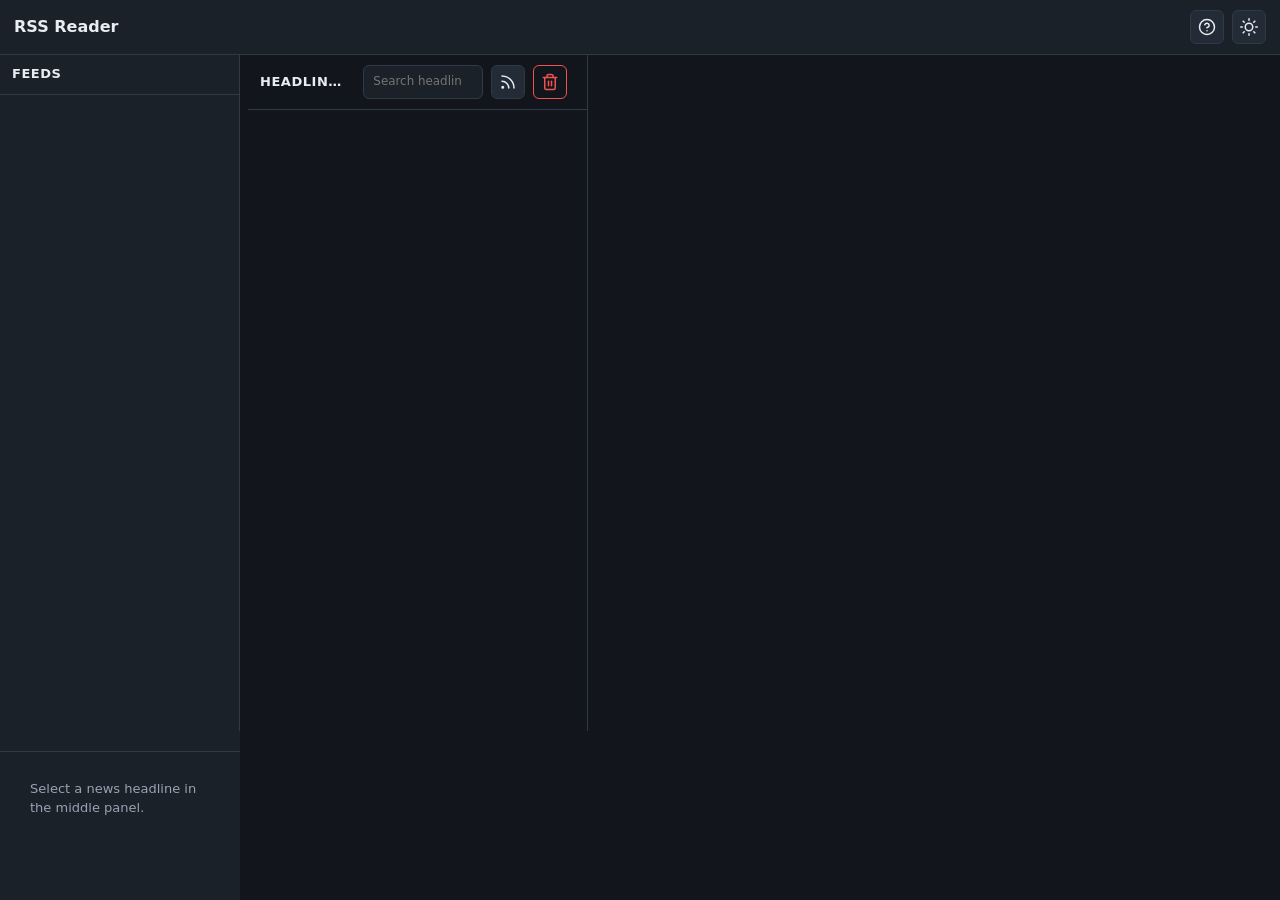
<file: src/index.html>
<!DOCTYPE html>
<html lang="ru" data-theme="dark">
<head>
  <meta charset="utf-8" />
  <!--
    The reader page is the one page of this extension that asks a stranger's server for a picture: a
    headline's preview image from the feed (`extract.sanitizePreview` keeps its `src`) and a feed's
    favicon. Without this line the request carries the address of the extension page as its `Referer`,
    so the site learns which extension shows its picture — and a site that guards its images against
    other people's pages answers such a request with a blocked picture instead of the picture.
  -->
  <meta name="referrer" content="no-referrer" />
  <title data-i18n="app.name"></title>
  <script src="theme-boot.js"></script>
  <script type="module" src="lib/i18n-boot.js"></script>
  <link rel="stylesheet" href="styles/theme.css" />
  <link rel="stylesheet" href="styles/reader.css" />
  <script type="module" src="index.js"></script>
</head>
<body class="app">
  <!--
    Icon sprite: every icon is a <symbol> reused through <use>, so one definition serves both
    the markup and the icons index.js builds at runtime. `stroke="currentColor"` makes them
    follow the text colour of whatever theme is active.
  -->
  <svg class="icon-sprite" aria-hidden="true" focusable="false">
    <symbol id="icon-reader" viewBox="0 0 24 24" fill="none" stroke="currentColor" stroke-width="2" stroke-linecap="round" stroke-linejoin="round">
      <path d="M4 22h16a2 2 0 0 0 2-2V4a2 2 0 0 0-2-2H8a2 2 0 0 0-2 2v16a2 2 0 0 1-2 2Zm0 0a2 2 0 0 1-2-2v-9c0-1.1.9-2 2-2h2"></path>
      <line x1="10" y1="14" x2="18" y2="14"></line>
      <line x1="10" y1="18" x2="15" y2="18"></line>
      <rect x="10" y="6" width="8" height="4" rx="1"></rect>
    </symbol>
    <symbol id="icon-rss" viewBox="0 0 24 24" fill="none" stroke="currentColor" stroke-width="2" stroke-linecap="round" stroke-linejoin="round">
      <path d="M4 11a9 9 0 0 1 9 9"></path>
      <path d="M4 4a16 16 0 0 1 16 16"></path>
      <circle cx="5" cy="19" r="1"></circle>
    </symbol>
    <symbol id="icon-settings" viewBox="0 0 24 24" fill="none" stroke="currentColor" stroke-width="2" stroke-linecap="round" stroke-linejoin="round">
      <circle cx="12" cy="12" r="3"></circle>
      <path d="M19.4 15a1.65 1.65 0 0 0 .33 1.82l.06.06a2 2 0 0 1 0 2.83 2 2 0 0 1-2.83 0l-.06-.06a1.65 1.65 0 0 0-1.82-.33 1.65 1.65 0 0 0-1 1.51V21a2 2 0 0 1-2 2 2 2 0 0 1-2-2v-.09A1.65 1.65 0 0 0 9 19.4a1.65 1.65 0 0 0-1.82.33l-.06.06a2 2 0 0 1-2.83 0 2 2 0 0 1 0-2.83l.06-.06a1.65 1.65 0 0 0 .33-1.82 1.65 1.65 0 0 0-1.51-1H3a2 2 0 0 1-2-2 2 2 0 0 1 2-2h.09A1.65 1.65 0 0 0 4.6 9a1.65 1.65 0 0 0-.33-1.82l-.06-.06a2 2 0 0 1 0-2.83 2 2 0 0 1 2.83 0l.06.06a1.65 1.65 0 0 0 1.82.33H9a1.65 1.65 0 0 0 1-1.51V3a2 2 0 0 1 2-2 2 2 0 0 1 2 2v.09a1.65 1.65 0 0 0 1 1.51 1.65 1.65 0 0 0 1.82-.33l.06-.06a2 2 0 0 1 2.83 0 2 2 0 0 1 0 2.83l-.06.06a1.65 1.65 0 0 0-.33 1.82V9a1.65 1.65 0 0 0 1.51 1H21a2 2 0 0 1 2 2 2 2 0 0 1-2 2h-.09a1.65 1.65 0 0 0-1.51 1z"></path>
    </symbol>
    <symbol id="icon-tune" viewBox="0 0 24 24" fill="none" stroke="currentColor" stroke-width="2" stroke-linecap="round" stroke-linejoin="round">
      <line x1="4" y1="21" x2="4" y2="14"></line>
      <line x1="4" y1="10" x2="4" y2="3"></line>
      <line x1="12" y1="21" x2="12" y2="12"></line>
      <line x1="12" y1="8" x2="12" y2="3"></line>
      <line x1="20" y1="21" x2="20" y2="16"></line>
      <line x1="20" y1="12" x2="20" y2="3"></line>
      <line x1="1" y1="14" x2="7" y2="14"></line>
      <line x1="9" y1="8" x2="15" y2="8"></line>
      <line x1="17" y1="16" x2="23" y2="16"></line>
    </symbol>
    <symbol id="icon-moon" viewBox="0 0 24 24" fill="none" stroke="currentColor" stroke-width="2" stroke-linecap="round" stroke-linejoin="round">
      <path d="M21 12.79A9 9 0 1 1 11.21 3 7 7 0 0 0 21 12.79z"></path>
    </symbol>
    <symbol id="icon-sun" viewBox="0 0 24 24" fill="none" stroke="currentColor" stroke-width="2" stroke-linecap="round" stroke-linejoin="round">
      <circle cx="12" cy="12" r="5"></circle>
      <line x1="12" y1="1" x2="12" y2="3"></line>
      <line x1="12" y1="21" x2="12" y2="23"></line>
      <line x1="4.22" y1="4.22" x2="5.64" y2="5.64"></line>
      <line x1="18.36" y1="18.36" x2="19.78" y2="19.78"></line>
      <line x1="1" y1="12" x2="3" y2="12"></line>
      <line x1="21" y1="12" x2="23" y2="12"></line>
      <line x1="4.22" y1="19.78" x2="5.64" y2="18.36"></line>
      <line x1="18.36" y1="5.64" x2="19.78" y2="4.22"></line>
    </symbol>
    <symbol id="icon-trash" viewBox="0 0 24 24" fill="none" stroke="currentColor" stroke-width="2" stroke-linecap="round" stroke-linejoin="round">
      <polyline points="3 6 5 6 21 6"></polyline>
      <path d="M19 6v14a2 2 0 0 1-2 2H7a2 2 0 0 1-2-2V6m3 0V4a2 2 0 0 1 2-2h4a2 2 0 0 1 2 2v2"></path>
      <line x1="10" y1="11" x2="10" y2="17"></line>
      <line x1="14" y1="11" x2="14" y2="17"></line>
    </symbol>
    <symbol id="icon-external" viewBox="0 0 24 24" fill="none" stroke="currentColor" stroke-width="2" stroke-linecap="round" stroke-linejoin="round">
      <path d="M18 13v6a2 2 0 0 1-2 2H5a2 2 0 0 1-2-2V8a2 2 0 0 1 2-2h6"></path>
      <polyline points="15 3 21 3 21 9"></polyline>
      <line x1="10" y1="14" x2="21" y2="3"></line>
    </symbol>
    <!-- The "read" marker: a check mark inside a circle. The same marker stands on the row of the middle column. -->
    <symbol id="icon-read" viewBox="0 0 24 24" fill="none" stroke="currentColor" stroke-width="2" stroke-linecap="round" stroke-linejoin="round">
      <path d="M22 11.08V12a10 10 0 1 1-5.93-9.14"></path>
      <polyline points="22 4 12 14.01 9 11.01"></polyline>
    </symbol>
    <!-- The same marker taken off: a circle with a cross instead of the check mark. -->
    <symbol id="icon-unread" viewBox="0 0 24 24" fill="none" stroke="currentColor" stroke-width="2" stroke-linecap="round" stroke-linejoin="round">
      <circle cx="12" cy="12" r="10"></circle>
      <line x1="15" y1="9" x2="9" y2="15"></line>
      <line x1="9" y1="9" x2="15" y2="15"></line>
    </symbol>
    <!-- Bringing back a deleted headline: the same arrow that leads "back" on all three screens. -->
    <symbol id="icon-undo" viewBox="0 0 24 24" fill="none" stroke="currentColor" stroke-width="2" stroke-linecap="round" stroke-linejoin="round">
      <polyline points="1 4 1 10 7 10"></polyline>
      <path d="M3.51 15a9 9 0 1 0 2.13-9.36L1 10"></path>
    </symbol>
    <symbol id="icon-warning" viewBox="0 0 24 24" fill="none" stroke="currentColor" stroke-width="2" stroke-linecap="round" stroke-linejoin="round">
      <path d="M10.29 3.86 1.82 18a2 2 0 0 0 1.71 3h16.94a2 2 0 0 0 1.71-3L13.71 3.86a2 2 0 0 0-3.42 0z"></path>
      <line x1="12" y1="9" x2="12" y2="13"></line>
      <line x1="12" y1="17" x2="12.01" y2="17"></line>
    </symbol>
    <!-- The same «?» glyph the other two screens use for their explanation, the same hand draws it. -->
    <symbol id="icon-help" viewBox="0 0 24 24" fill="none" stroke="currentColor" stroke-width="2" stroke-linecap="round" stroke-linejoin="round">
      <circle cx="12" cy="12" r="10"></circle>
      <path d="M9.09 9a3 3 0 0 1 5.83 1c0 2-3 3-3 3"></path>
      <line x1="12" y1="17" x2="12.01" y2="17"></line>
    </symbol>
    <symbol id="icon-close" viewBox="0 0 24 24" fill="none" stroke="currentColor" stroke-width="2" stroke-linecap="round" stroke-linejoin="round">
      <line x1="18" y1="6" x2="6" y2="18"></line>
      <line x1="6" y1="6" x2="18" y2="18"></line>
    </symbol>
    <!-- The full text of the article: a document page with lines of text. -->
    <symbol id="icon-article" viewBox="0 0 24 24" fill="none" stroke="currentColor" stroke-width="2" stroke-linecap="round" stroke-linejoin="round">
      <path d="M14 2H6a2 2 0 0 0-2 2v16a2 2 0 0 0 2 2h12a2 2 0 0 0 2-2V8z"></path>
      <polyline points="14 2 14 8 20 8"></polyline>
      <line x1="16" y1="13" x2="8" y2="13"></line>
      <line x1="16" y1="17" x2="8" y2="17"></line>
    </symbol>
    <!--
      The arrangements of the reader's panels, drawn as the shape they put the columns in: the outline
      of the window and the lines between its columns (`lib/layout.js` names one glyph per
      arrangement, `icon-layout-<arrangement>`).
    -->
    <symbol id="icon-layout-three" viewBox="0 0 24 24" fill="none" stroke="currentColor" stroke-width="2" stroke-linecap="round" stroke-linejoin="round">
      <rect x="3" y="4" width="18" height="16" rx="2"></rect>
      <line x1="9" y1="4" x2="9" y2="20"></line>
      <line x1="15" y1="4" x2="15" y2="20"></line>
    </symbol>
    <symbol id="icon-layout-list" viewBox="0 0 24 24" fill="none" stroke="currentColor" stroke-width="2" stroke-linecap="round" stroke-linejoin="round">
      <rect x="3" y="4" width="18" height="16" rx="2"></rect>
      <line x1="12" y1="4" x2="12" y2="20"></line>
    </symbol>
    <symbol id="icon-layout-split" viewBox="0 0 24 24" fill="none" stroke="currentColor" stroke-width="2" stroke-linecap="round" stroke-linejoin="round">
      <rect x="3" y="4" width="18" height="16" rx="2"></rect>
      <line x1="9" y1="4" x2="9" y2="20"></line>
      <line x1="9" y1="12" x2="21" y2="12"></line>
    </symbol>
  </svg>

  <header class="app-header">
    <div class="brand">
      <span data-i18n="app.name"></span>
      <!-- The switcher `lib/layout.js` fills with one button per arrangement of the panels. -->
      <div class="layout-switch" data-layout-switch data-i18n-title="reader.layout.aria" data-i18n-aria="reader.layout.aria"></div>
    </div>
    <div class="actions">
      <!-- The switcher `lib/nav.js` fills with the three screen icons, current screen marked. -->
      <nav class="nav" data-nav-active="reader" data-i18n-aria="nav.group"></nav>
      <!-- The keyboard help of the reader: the same list that leads the README, only inside the reader. -->
      <button id="btn-keys" class="icon-btn" type="button" data-i18n-title="reader.keys.toggle" data-i18n-aria="reader.keys.toggle">
        <svg class="icon" aria-hidden="true"><use href="#icon-help"></use></svg>
      </button>
      <button id="btn-theme" class="icon-btn theme-toggle" type="button" data-i18n-title="common.theme.toggle" data-i18n-aria="common.theme.toggle">
        <svg class="icon icon-moon" aria-hidden="true"><use href="#icon-moon"></use></svg>
        <svg class="icon icon-sun" aria-hidden="true"><use href="#icon-sun"></use></svg>
      </button>
    </div>
  </header>

  <!--
    The arrangement of the panels: `data-layout` names it, `reader.css` holds the grid of each one, and
    `lib/layout.js` changes it when the switcher is pressed. The value written here is the arrangement
    of `DEFAULT_LAYOUT` in `lib/storage.js`; `layout-boot.js` puts the remembered one in its place
    before the page module runs.
  -->
  <main class="panels" data-layout="three">
    <section id="panel-feeds" class="panel panel-feeds" data-i18n-aria="reader.feeds.panelAria">
      <div class="panel-head">
        <h2 data-i18n="reader.feeds.title"></h2>
        <!-- The size switcher `lib/fontsize.js` builds: it scales this column only. -->
        <div class="font-scale" data-font-scale="feeds"></div>
      </div>
      <div class="panel-scroll">
        <!-- The rows of this column are feeds, one of them selected (`aria-current` in `index.js`). -->
        <ul class="list" id="feed-list" role="list" data-i18n-aria="reader.feeds.list.aria"></ul>
        <p class="empty" id="feeds-empty" hidden data-i18n="reader.feeds.empty"></p>
      </div>
    </section>

    <!--
      A gap between two windows is the handle that drags their border: `lib/columns.js` puts the grab
      area here, so a handle is never laid out on top of a window and never eats one of its pixels. The
      attribute names the window before the border and says which way the border runs:
      `data-column-resize` is the vertical border that ends a column and drags its width,
      `data-row-resize` is the border across a column that drags the height of the window above it.
      Which of them an arrangement really has, `lib/columns.js` reads from `LAYOUT_COLUMNS`.
    -->
    <div class="panel-gap" data-column-resize="feeds"></div>

    <section id="panel-headlines" class="panel panel-headlines" data-i18n-aria="reader.headlines.panelAria">
      <div class="panel-head">
        <h2 id="headlines-title" data-i18n="reader.headlines.title"></h2>
        <span class="muted" id="headlines-count"></span>
        <!--
          One field filters the middle column: it keeps the headlines whose title or feed name
          contains what is typed, and it follows the same selection as the two icons beside it.
        -->
        <input
          id="headline-search"
          class="panel-search"
          type="search"
          autocomplete="off"
          spellcheck="false"
          data-i18n-placeholder="reader.search.placeholder"
          data-i18n-aria="reader.search.aria"
        />
        <!--
          Load / clear sit beside the feed name and follow the left column's selection: a single
          feed loads/cleans just that feed, "All feeds" does it for every feed at once.
        -->
        <button id="btn-load" class="icon-btn" type="button" data-i18n-title="reader.refresh.tooltip" data-i18n-aria="reader.refresh.aria">
          <svg class="icon" aria-hidden="true"><use href="#icon-rss"></use></svg>
        </button>
        <button id="btn-clear" class="icon-btn danger" type="button" data-i18n-title="reader.clearAll.tooltip" data-i18n-aria="reader.clearAll.aria">
          <svg class="icon" aria-hidden="true"><use href="#icon-trash"></use></svg>
        </button>
        <div class="font-scale" data-font-scale="headlines"></div>
      </div>
      <!--
        One quiet line under the head of the middle column: when the headlines of what is selected
        now were last brought in, and when they are next asked for on their own. It stays hidden
        while the selection has nothing to say about its own load.
      -->
      <p class="panel-status muted" id="feed-status" hidden></p>
      <div class="panel-scroll">
        <!--
          The middle column is a `listbox`: its rows are `option`s (index.js puts them there), the open
          news is the one with `aria-selected`, and the keyboard cursor is the `aria-activedescendant` of
          that same row. The cursor stands on the list itself: one `tabindex` line for the whole column,
          so five thousand headlines do not break Tab into five thousand buttons, and an `option` row holds
          no actions inside itself.
        -->
        <ul
          class="list"
          id="headline-list"
          role="listbox"
          tabindex="0"
          data-i18n-aria="reader.headlines.list.aria"
        ></ul>
        <p class="empty" id="headlines-empty" hidden data-i18n="reader.headlines.emptyNoFeed"></p>
        <!--
          The first opening of the reader: the middle column has nothing to show while the storage holds no
          feed at all. The card names this plainly and gives a button to the feeds screen — the same road
          as the feeds icon in the screen switcher (`lib/nav.js`), only said in words.
        -->
        <div class="start-card" id="start-card" hidden>
          <svg class="icon start-card-icon" aria-hidden="true"><use href="#icon-rss"></use></svg>
          <h3 data-i18n="reader.start.title"></h3>
          <p class="muted start-card-hint" data-i18n="reader.start.hint"></p>
          <button
            id="btn-open-feeds"
            class="primary"
            type="button"
            data-i18n="reader.start.openFeeds"
            data-i18n-aria="reader.start.openFeeds"
          ></button>
        </div>
      </div>
    </section>

    <!--
      The same column cut across: the border under the headlines is a handle too, and it belongs to the
      arrangement that puts the open news below them rather than beside them.
    -->
    <div class="panel-gap" data-column-resize="headlines"></div>
    <div class="panel-gap" data-row-resize="headlines"></div>

    <section id="panel-content" class="panel panel-content" data-i18n-aria="reader.content.panelAria">
      <!--
        Original link now lives in the article title itself, so the toolbar holds the three things a
        headline can be given: the full text the reader pulls from the page on demand, the mark that
        keeps its news out of the polls ("read") and the trash that throws the headline itself away.
      -->
      <div class="content-toolbar">
        <button
          id="content-article"
          class="icon-btn"
          type="button"
          data-i18n-title="reader.content.article.tooltip"
          data-i18n-aria="reader.content.article.aria"
          hidden
        >
          <svg class="icon" aria-hidden="true"><use href="#icon-article"></use></svg>
        </button>
        <button
          id="content-read"
          class="icon-btn"
          type="button"
          aria-pressed="false"
          data-i18n-title="reader.content.mark.tooltip"
          data-i18n-aria="reader.content.mark.aria"
          hidden
        >
          <svg class="icon" aria-hidden="true"><use href="#icon-read"></use></svg>
        </button>
        <button id="content-delete" class="icon-btn danger" type="button" data-i18n-title="reader.content.delete.tooltip" data-i18n-aria="reader.content.delete.aria" hidden>
          <svg class="icon" aria-hidden="true"><use href="#icon-trash"></use></svg>
        </button>
        <div class="font-scale" data-font-scale="content"></div>
      </div>
      <article class="content-body" id="content-body">
        <!--
          The placeholder of the right panel stands in the markup and keeps its place when the panel shows
          now itself, now the article: a live region that gets recreated cannot be announced to a screen
          reader. That is why the article line is a separate neighbour inside the same panel. The role of
          the line (`status` or `alert`) is put by `showPlaceholder()`: a failed load is something that has
          to be said at once, the emptiness of the panel is something that must not interrupt reading (see
          `index.js`).
        -->
        <p class="empty" id="content-empty" role="status" data-i18n="reader.content.empty"></p>
        <div class="article-body" id="article-body"></div>
      </article>
      <!--
        The undo line: a deleted headline puts it up, and it is also what brings the headline back while
        its window stands. The caption of the button is named by the dictionary, the text of the line names
        the deleted headline (see `index.js` -> `renderUndo`). It comes after the text and lies along its
        lower edge — overlaid on the column rather than in its flow: the line appearing does not move the
        article (see `.undo-line` in `styles/reader.css`).
      -->
      <p class="undo-line" id="undo-line" hidden>
        <span class="undo-text" id="undo-text"></span>
        <button id="btn-undo" class="undo-btn" type="button">
          <svg class="icon" aria-hidden="true"><use href="#icon-undo"></use></svg>
          <span data-i18n="reader.undo.button"></span>
        </button>
      </p>
    </section>
  </main>

  <!--
    The keyboard help: the list that used to live only in the README now stands where the keys are
    applied. `showModal()` (see `index.js`) gives it everything the keyboard needs: the focus is locked
    inside, `Esc` and a click on the background close the dialog, and `index.js` puts `aria-hidden` on the
    screen's neighbours so the Tab pointer does not walk past the dialog.
  -->
  <dialog id="keys-help" class="keys-help" aria-labelledby="keys-help-title">
    <div class="keys-card">
      <div class="keys-head">
        <h2 id="keys-help-title" data-i18n="reader.keys.title"></h2>
        <button id="btn-keys-close" class="icon-btn" type="button" data-i18n-title="reader.keys.close" data-i18n-aria="reader.keys.close">
          <svg class="icon" aria-hidden="true"><use href="#icon-close"></use></svg>
        </button>
      </div>
      <table class="keys-table">
        <caption class="sr-only" data-i18n="reader.keys.caption"></caption>
        <thead>
          <tr>
            <th scope="col" data-i18n="reader.keys.columnKey"></th>
            <th scope="col" data-i18n="reader.keys.columnWhat"></th>
          </tr>
        </thead>
        <tbody>
          <tr>
            <td class="keys-keys"><kbd>/</kbd></td>
            <td data-i18n="reader.keys.search"></td>
          </tr>
          <tr>
            <td class="keys-keys"><kbd>↓</kbd><kbd>j</kbd></td>
            <td data-i18n="reader.keys.next"></td>
          </tr>
          <tr>
            <td class="keys-keys"><kbd>↑</kbd><kbd>k</kbd></td>
            <td data-i18n="reader.keys.prev"></td>
          </tr>
          <tr>
            <td class="keys-keys"><kbd>Enter</kbd></td>
            <td data-i18n="reader.keys.original"></td>
          </tr>
          <tr>
            <td class="keys-keys"><kbd>f</kbd></td>
            <td data-i18n="reader.keys.fullText"></td>
          </tr>
          <tr>
            <td class="keys-keys"><kbd>r</kbd></td>
            <td data-i18n="reader.keys.refresh"></td>
          </tr>
          <tr>
            <td class="keys-keys"><kbd>m</kbd></td>
            <td data-i18n="reader.keys.mark"></td>
          </tr>
          <tr>
            <td class="keys-keys"><kbd>d</kbd></td>
            <td data-i18n="reader.keys.delete"></td>
          </tr>
          <tr>
            <td class="keys-keys"><kbd>u</kbd></td>
            <td data-i18n="reader.keys.undo"></td>
          </tr>
          <tr>
            <td class="keys-keys"><kbd>Esc</kbd></td>
            <td data-i18n="reader.keys.escape"></td>
          </tr>
          <tr>
            <td class="keys-keys"><kbd>?</kbd></td>
            <td data-i18n="reader.keys.help"></td>
          </tr>
        </tbody>
      </table>
      <p class="muted keys-hint" data-i18n="reader.keys.hint"></p>
    </div>
  </dialog>

  <!--
    What the reader says out loud when it redraws a panel: how many headlines came, how many feeds refused,
    what was deleted. This line is drawn nowhere (see `.sr-only` in `reader.css`), but a screen reader reads
    it aloud; the same truth stands in the panels themselves, where the eye sees it. The line is described by
    `theme.css`, which is shared by all three screens (see `.sr-only`).
  -->
  <p class="sr-only" id="reader-announce" role="status" aria-live="polite" aria-atomic="true"></p>

  <!--
    Read last in the markup on purpose: it paints the arrangement of the panels, every column at its
    remembered size and every border at its remembered width from the localStorage cache, and the
    panels it looks for have to exist already. It runs before the page module, so the reader never
    shows a shape, a size or a width first and corrects them afterwards.
  -->
  <script src="layout-boot.js"></script>
  <script src="font-boot.js"></script>
  <script src="columns-boot.js"></script>
</body>
</html>
</file>
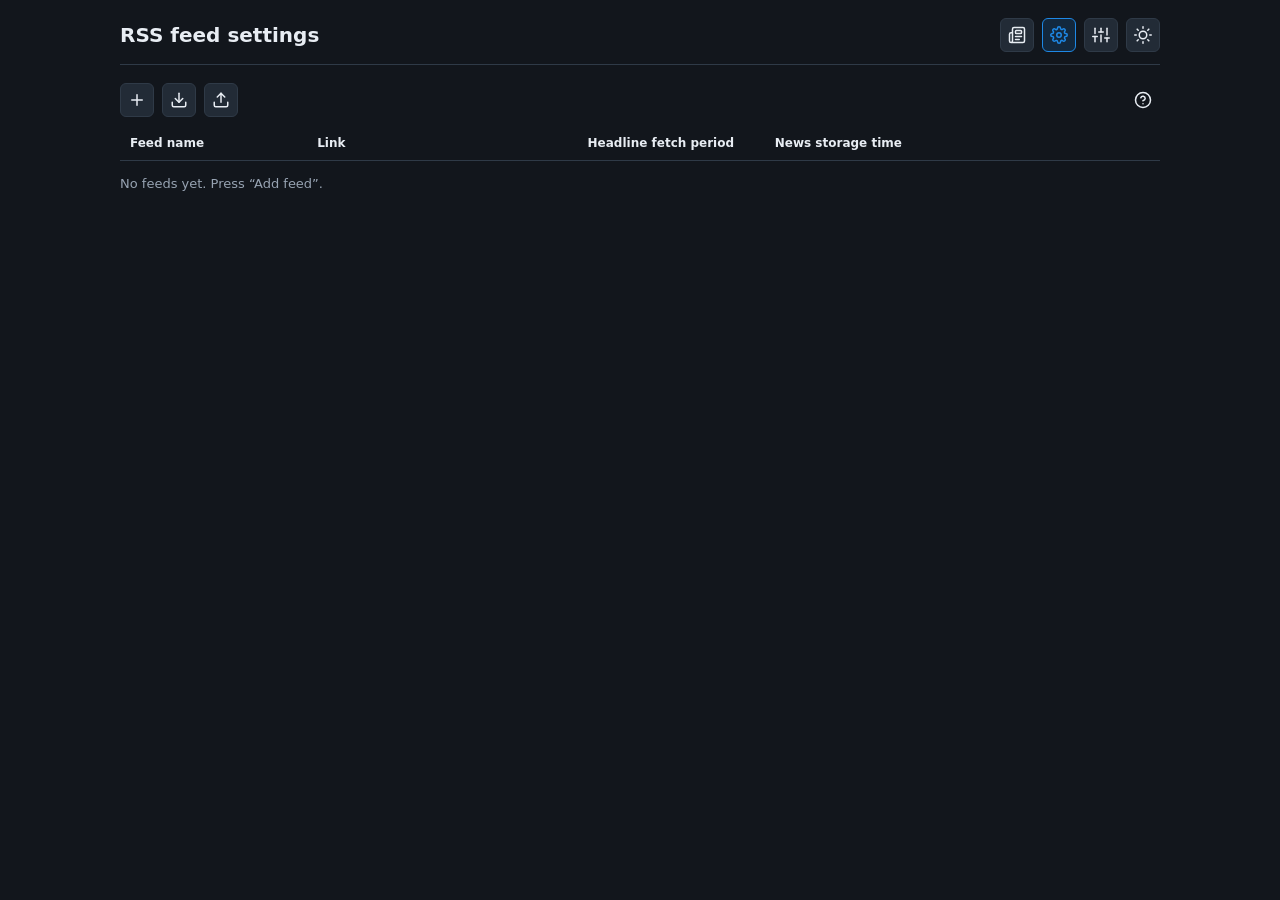
<file: src/feeds.html>
<!DOCTYPE html>
<html lang="ru" data-theme="dark">
<head>
  <meta charset="utf-8" />
  <title data-i18n="feeds.title"></title>
  <script src="theme-boot.js"></script>
  <script type="module" src="lib/i18n-boot.js"></script>
  <link rel="stylesheet" href="styles/theme.css" />
  <link rel="stylesheet" href="styles/feeds.css" />
  <script type="module" src="feeds.js"></script>
</head>
<body>
  <!--
    Icon sprite of the screen switcher, the theme toggle and this screen's own actions: the same
    <symbol> definitions the reader page has, so every screen draws its icons from the same glyphs,
    plus the glyphs only the feed table uses. The pages are plain HTML with no build step and no
    shared include, so this block is kept in step by hand.
  -->
  <svg class="icon-sprite" aria-hidden="true" focusable="false">
    <symbol id="icon-reader" viewBox="0 0 24 24" fill="none" stroke="currentColor" stroke-width="2" stroke-linecap="round" stroke-linejoin="round">
      <path d="M4 22h16a2 2 0 0 0 2-2V4a2 2 0 0 0-2-2H8a2 2 0 0 0-2 2v16a2 2 0 0 1-2 2Zm0 0a2 2 0 0 1-2-2v-9c0-1.1.9-2 2-2h2"></path>
      <line x1="10" y1="14" x2="18" y2="14"></line>
      <line x1="10" y1="18" x2="15" y2="18"></line>
      <rect x="10" y="6" width="8" height="4" rx="1"></rect>
    </symbol>
    <symbol id="icon-settings" viewBox="0 0 24 24" fill="none" stroke="currentColor" stroke-width="2" stroke-linecap="round" stroke-linejoin="round">
      <circle cx="12" cy="12" r="3"></circle>
      <path d="M19.4 15a1.65 1.65 0 0 0 .33 1.82l.06.06a2 2 0 0 1 0 2.83 2 2 0 0 1-2.83 0l-.06-.06a1.65 1.65 0 0 0-1.82-.33 1.65 1.65 0 0 0-1 1.51V21a2 2 0 0 1-2 2 2 2 0 0 1-2-2v-.09A1.65 1.65 0 0 0 9 19.4a1.65 1.65 0 0 0-1.82.33l-.06.06a2 2 0 0 1-2.83 0 2 2 0 0 1 0-2.83l.06-.06a1.65 1.65 0 0 0 .33-1.82 1.65 1.65 0 0 0-1.51-1H3a2 2 0 0 1-2-2 2 2 0 0 1 2-2h.09A1.65 1.65 0 0 0 4.6 9a1.65 1.65 0 0 0-.33-1.82l-.06-.06a2 2 0 0 1 0-2.83 2 2 0 0 1 2.83 0l.06.06a1.65 1.65 0 0 0 1.82.33H9a1.65 1.65 0 0 0 1-1.51V3a2 2 0 0 1 2-2 2 2 0 0 1 2 2v.09a1.65 1.65 0 0 0 1 1.51 1.65 1.65 0 0 0 1.82-.33l.06-.06a2 2 0 0 1 2.83 0 2 2 0 0 1 0 2.83l-.06.06a1.65 1.65 0 0 0-.33 1.82V9a1.65 1.65 0 0 0 1.51 1H21a2 2 0 0 1 2 2 2 2 0 0 1-2 2h-.09a1.65 1.65 0 0 0-1.51 1z"></path>
    </symbol>
    <symbol id="icon-tune" viewBox="0 0 24 24" fill="none" stroke="currentColor" stroke-width="2" stroke-linecap="round" stroke-linejoin="round">
      <line x1="4" y1="21" x2="4" y2="14"></line>
      <line x1="4" y1="10" x2="4" y2="3"></line>
      <line x1="12" y1="21" x2="12" y2="12"></line>
      <line x1="12" y1="8" x2="12" y2="3"></line>
      <line x1="20" y1="21" x2="20" y2="16"></line>
      <line x1="20" y1="12" x2="20" y2="3"></line>
      <line x1="1" y1="14" x2="7" y2="14"></line>
      <line x1="9" y1="8" x2="15" y2="8"></line>
      <line x1="17" y1="16" x2="23" y2="16"></line>
    </symbol>
    <symbol id="icon-add" viewBox="0 0 24 24" fill="none" stroke="currentColor" stroke-width="2" stroke-linecap="round" stroke-linejoin="round">
      <line x1="12" y1="5" x2="12" y2="19"></line>
      <line x1="5" y1="12" x2="19" y2="12"></line>
    </symbol>
    <symbol id="icon-save" viewBox="0 0 24 24" fill="none" stroke="currentColor" stroke-width="2" stroke-linecap="round" stroke-linejoin="round">
      <path d="M19 21H5a2 2 0 0 1-2-2V5a2 2 0 0 1 2-2h11l5 5v11a2 2 0 0 1-2 2z"></path>
      <polyline points="17 21 17 13 7 13 7 21"></polyline>
      <polyline points="7 3 7 8 15 8"></polyline>
    </symbol>
    <symbol id="icon-refresh" viewBox="0 0 24 24" fill="none" stroke="currentColor" stroke-width="2" stroke-linecap="round" stroke-linejoin="round">
      <polyline points="23 4 23 10 17 10"></polyline>
      <polyline points="1 20 1 14 7 14"></polyline>
      <path d="M3.51 9a9 9 0 0 1 14.85-3.36L23 10M1 14l4.64 4.36A9 9 0 0 0 20.49 15"></path>
    </symbol>
    <symbol id="icon-trash" viewBox="0 0 24 24" fill="none" stroke="currentColor" stroke-width="2" stroke-linecap="round" stroke-linejoin="round">
      <polyline points="3 6 5 6 21 6"></polyline>
      <path d="M19 6v14a2 2 0 0 1-2 2H7a2 2 0 0 1-2-2V6m3 0V4a2 2 0 0 1 2-2h4a2 2 0 0 1 2 2v2"></path>
      <line x1="10" y1="11" x2="10" y2="17"></line>
      <line x1="14" y1="11" x2="14" y2="17"></line>
    </symbol>
    <symbol id="icon-export" viewBox="0 0 24 24" fill="none" stroke="currentColor" stroke-width="2" stroke-linecap="round" stroke-linejoin="round">
      <path d="M21 15v4a2 2 0 0 1-2 2H5a2 2 0 0 1-2-2v-4"></path>
      <polyline points="7 10 12 15 17 10"></polyline>
      <line x1="12" y1="15" x2="12" y2="3"></line>
    </symbol>
    <symbol id="icon-import" viewBox="0 0 24 24" fill="none" stroke="currentColor" stroke-width="2" stroke-linecap="round" stroke-linejoin="round">
      <path d="M21 15v4a2 2 0 0 1-2 2H5a2 2 0 0 1-2-2v-4"></path>
      <polyline points="17 8 12 3 7 8"></polyline>
      <line x1="12" y1="3" x2="12" y2="15"></line>
    </symbol>
    <symbol id="icon-help" viewBox="0 0 24 24" fill="none" stroke="currentColor" stroke-width="2" stroke-linecap="round" stroke-linejoin="round">
      <circle cx="12" cy="12" r="10"></circle>
      <path d="M9.09 9a3 3 0 0 1 5.83 1c0 2-3 3-3 3"></path>
      <line x1="12" y1="17" x2="12.01" y2="17"></line>
    </symbol>
    <symbol id="icon-moon" viewBox="0 0 24 24" fill="none" stroke="currentColor" stroke-width="2" stroke-linecap="round" stroke-linejoin="round">
      <path d="M21 12.79A9 9 0 1 1 11.21 3 7 7 0 0 0 21 12.79z"></path>
    </symbol>
    <symbol id="icon-sun" viewBox="0 0 24 24" fill="none" stroke="currentColor" stroke-width="2" stroke-linecap="round" stroke-linejoin="round">
      <circle cx="12" cy="12" r="5"></circle>
      <line x1="12" y1="1" x2="12" y2="3"></line>
      <line x1="12" y1="21" x2="12" y2="23"></line>
      <line x1="4.22" y1="4.22" x2="5.64" y2="5.64"></line>
      <line x1="18.36" y1="18.36" x2="19.78" y2="19.78"></line>
      <line x1="1" y1="12" x2="3" y2="12"></line>
      <line x1="21" y1="12" x2="23" y2="12"></line>
      <line x1="4.22" y1="19.78" x2="5.64" y2="18.36"></line>
      <line x1="18.36" y1="5.64" x2="19.78" y2="4.22"></line>
    </symbol>
    <symbol id="icon-warning" viewBox="0 0 24 24" fill="none" stroke="currentColor" stroke-width="2" stroke-linecap="round" stroke-linejoin="round">
      <path d="M10.29 3.86 1.82 18a2 2 0 0 0 1.71 3h16.94a2 2 0 0 0 1.71-3L13.71 3.86a2 2 0 0 0-3.42 0z"></path>
      <line x1="12" y1="9" x2="12" y2="13"></line>
      <line x1="12" y1="17" x2="12.01" y2="17"></line>
    </symbol>
  </svg>

  <div class="page">
    <header class="page-header">
      <h1 data-i18n="feeds.title"></h1>
      <div class="actions">
        <!-- The switcher `lib/nav.js` fills with the three screen icons, current screen marked. -->
        <nav class="nav" data-nav-active="feeds" data-i18n-aria="nav.group"></nav>
        <button id="btn-theme" class="icon-btn theme-toggle" type="button" data-i18n-title="common.theme.toggle" data-i18n-aria="common.theme.toggle">
          <svg class="icon icon-moon" aria-hidden="true"><use href="#icon-moon"></use></svg>
          <svg class="icon icon-sun" aria-hidden="true"><use href="#icon-sun"></use></svg>
        </button>
      </div>
    </header>

    <div class="table-bar">
      <div class="bar-tools">
        <button
          id="btn-add"
          class="icon-btn"
          type="button"
          data-i18n-title="feeds.add"
          data-i18n-aria="feeds.add"
        >
          <svg class="icon" aria-hidden="true"><use href="#icon-add"></use></svg>
        </button>
        <button
          id="btn-export"
          class="icon-btn"
          type="button"
          data-i18n-title="feeds.export"
          data-i18n-aria="feeds.export"
        >
          <svg class="icon" aria-hidden="true"><use href="#icon-export"></use></svg>
        </button>
        <button
          id="btn-import"
          class="icon-btn"
          type="button"
          data-i18n-title="feeds.import"
          data-i18n-aria="feeds.import"
        >
          <svg class="icon" aria-hidden="true"><use href="#icon-import"></use></svg>
        </button>
        <!-- The file picker behind the import icon: the icon is what the user presses, the field is
             what reads the answer, so it takes no room and no name of its own. -->
        <input id="file-import" class="file-import" type="file" accept="application/json,.json" hidden />
      </div>
      <details class="info">
        <summary
          class="icon-btn"
          data-i18n-title="feeds.info.tooltip"
          data-i18n-aria="feeds.info.aria"
        >
          <svg class="icon" aria-hidden="true"><use href="#icon-help"></use></svg>
        </summary>
        <p class="hint" data-i18n="feeds.hint"></p>
      </details>
    </div>

    <table class="feed-table" data-i18n-aria="feeds.title">
      <!-- The columns are named by `<th>`, which a sighted person reads as the head of the table and
           a screen reader does not announce on its own; a caption names the table itself. -->
      <caption class="sr-only" data-i18n="feeds.caption"></caption>
      <thead>
        <tr>
          <th data-i18n="feeds.field.name"></th>
          <th data-i18n="feeds.field.rss"></th>
          <th data-i18n="feeds.field.delay"></th>
          <th data-i18n="feeds.field.clean"></th>
          <th class="col-actions"></th>
        </tr>
      </thead>
      <tbody id="feed-rows"></tbody>
    </table>
    <p class="empty muted" id="feeds-empty" data-i18n="feeds.empty"></p>

    <!-- What a transfer of the whole table just did: how many feeds left, how many arrived. It
         speaks of the table as a whole, so it stands under it, not inside a row. -->
    <p class="transfer-status muted" id="transfer-status" hidden></p>

    <!--
      What the screen says out loud about its buttons working: a feed is saved, a row has fields left
      unfilled, how many headlines came on the "Load now" button, how many feeds were written out to a file
      and how many were read back in. The same words stand under the row or under the table, where the eye
      sees them; this line is drawn nowhere (see `.sr-only` in `theme.css`), but a screen reader reads it
      aloud.
    -->
    <p class="sr-only" id="feeds-announce" role="status" aria-live="polite" aria-atomic="true"></p>
  </div>
</body>
</html>
</file>
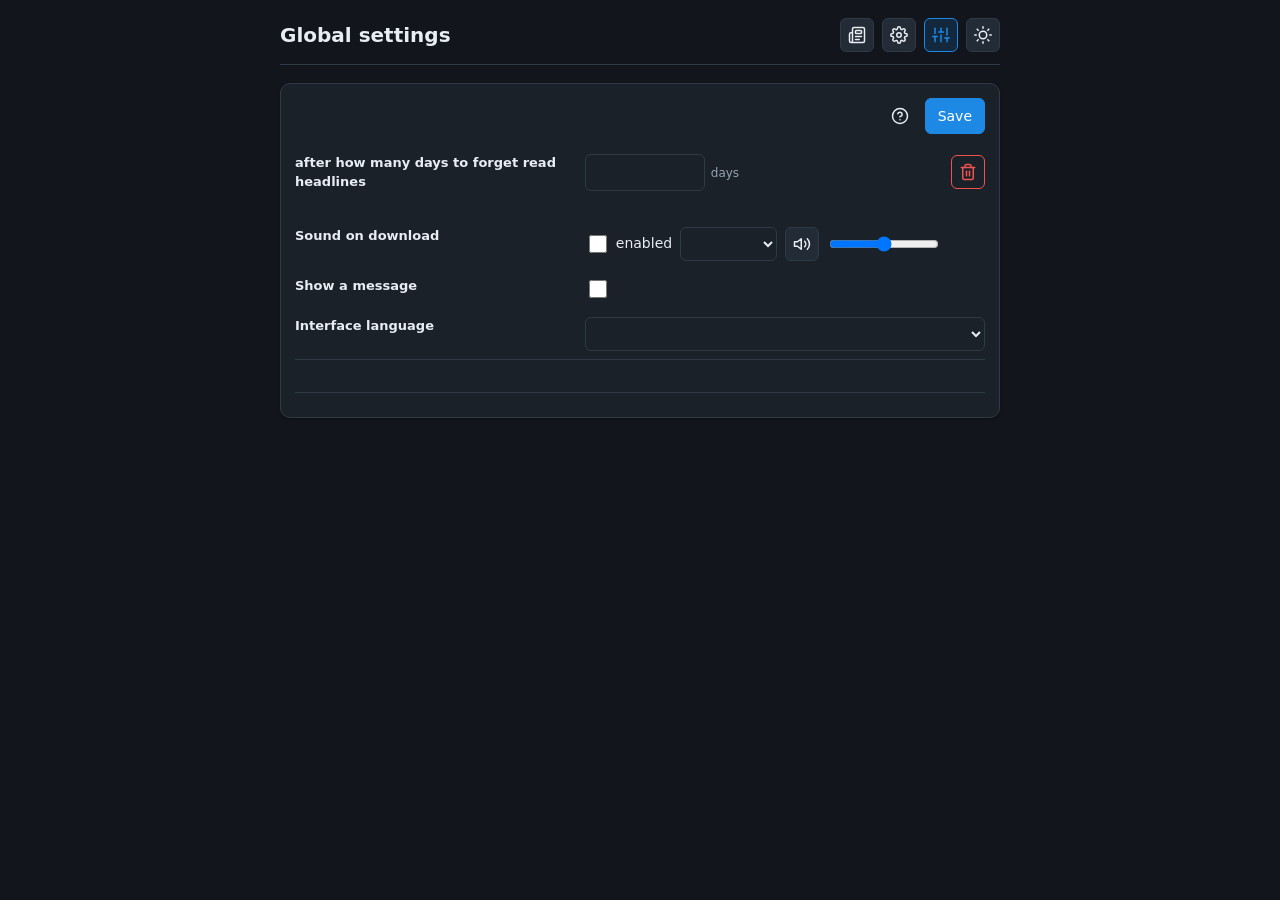
<file: src/settings.html>
<!DOCTYPE html>
<html lang="ru" data-theme="dark">
<head>
  <meta charset="utf-8" />
  <title data-i18n="settings.title"></title>
  <script src="theme-boot.js"></script>
  <script type="module" src="lib/i18n-boot.js"></script>
  <link rel="stylesheet" href="styles/theme.css" />
  <link rel="stylesheet" href="styles/settings.css" />
  <script type="module" src="settings.js"></script>
</head>
<body>
  <!--
    Icon sprite of the screen switcher and the theme toggle: the same <symbol> definitions the
    reader page has, so every screen draws its icons from the same glyphs.
  -->
  <svg class="icon-sprite" aria-hidden="true" focusable="false">
    <symbol id="icon-reader" viewBox="0 0 24 24" fill="none" stroke="currentColor" stroke-width="2" stroke-linecap="round" stroke-linejoin="round">
      <path d="M4 22h16a2 2 0 0 0 2-2V4a2 2 0 0 0-2-2H8a2 2 0 0 0-2 2v16a2 2 0 0 1-2 2Zm0 0a2 2 0 0 1-2-2v-9c0-1.1.9-2 2-2h2"></path>
      <line x1="10" y1="14" x2="18" y2="14"></line>
      <line x1="10" y1="18" x2="15" y2="18"></line>
      <rect x="10" y="6" width="8" height="4" rx="1"></rect>
    </symbol>
    <symbol id="icon-settings" viewBox="0 0 24 24" fill="none" stroke="currentColor" stroke-width="2" stroke-linecap="round" stroke-linejoin="round">
      <circle cx="12" cy="12" r="3"></circle>
      <path d="M19.4 15a1.65 1.65 0 0 0 .33 1.82l.06.06a2 2 0 0 1 0 2.83 2 2 0 0 1-2.83 0l-.06-.06a1.65 1.65 0 0 0-1.82-.33 1.65 1.65 0 0 0-1 1.51V21a2 2 0 0 1-2 2 2 2 0 0 1-2-2v-.09A1.65 1.65 0 0 0 9 19.4a1.65 1.65 0 0 0-1.82.33l-.06.06a2 2 0 0 1-2.83 0 2 2 0 0 1 0-2.83l.06-.06a1.65 1.65 0 0 0 .33-1.82 1.65 1.65 0 0 0-1.51-1H3a2 2 0 0 1-2-2 2 2 0 0 1 2-2h.09A1.65 1.65 0 0 0 4.6 9a1.65 1.65 0 0 0-.33-1.82l-.06-.06a2 2 0 0 1 0-2.83 2 2 0 0 1 2.83 0l.06.06a1.65 1.65 0 0 0 1.82.33H9a1.65 1.65 0 0 0 1-1.51V3a2 2 0 0 1 2-2 2 2 0 0 1 2 2v.09a1.65 1.65 0 0 0 1 1.51 1.65 1.65 0 0 0 1.82-.33l.06-.06a2 2 0 0 1 2.83 0 2 2 0 0 1 0 2.83l-.06.06a1.65 1.65 0 0 0-.33 1.82V9a1.65 1.65 0 0 0 1.51 1H21a2 2 0 0 1 2 2 2 2 0 0 1-2 2h-.09a1.65 1.65 0 0 0-1.51 1z"></path>
    </symbol>
    <symbol id="icon-tune" viewBox="0 0 24 24" fill="none" stroke="currentColor" stroke-width="2" stroke-linecap="round" stroke-linejoin="round">
      <line x1="4" y1="21" x2="4" y2="14"></line>
      <line x1="4" y1="10" x2="4" y2="3"></line>
      <line x1="12" y1="21" x2="12" y2="12"></line>
      <line x1="12" y1="8" x2="12" y2="3"></line>
      <line x1="20" y1="21" x2="20" y2="16"></line>
      <line x1="20" y1="12" x2="20" y2="3"></line>
      <line x1="1" y1="14" x2="7" y2="14"></line>
      <line x1="9" y1="8" x2="15" y2="8"></line>
      <line x1="17" y1="16" x2="23" y2="16"></line>
    </symbol>
    <symbol id="icon-moon" viewBox="0 0 24 24" fill="none" stroke="currentColor" stroke-width="2" stroke-linecap="round" stroke-linejoin="round">
      <path d="M21 12.79A9 9 0 1 1 11.21 3 7 7 0 0 0 21 12.79z"></path>
    </symbol>
    <symbol id="icon-sun" viewBox="0 0 24 24" fill="none" stroke="currentColor" stroke-width="2" stroke-linecap="round" stroke-linejoin="round">
      <circle cx="12" cy="12" r="5"></circle>
      <line x1="12" y1="1" x2="12" y2="3"></line>
      <line x1="12" y1="21" x2="12" y2="23"></line>
      <line x1="4.22" y1="4.22" x2="5.64" y2="5.64"></line>
      <line x1="18.36" y1="18.36" x2="19.78" y2="19.78"></line>
      <line x1="1" y1="12" x2="3" y2="12"></line>
      <line x1="21" y1="12" x2="23" y2="12"></line>
      <line x1="4.22" y1="19.78" x2="5.64" y2="18.36"></line>
      <line x1="18.36" y1="5.64" x2="19.78" y2="4.22"></line>
    </symbol>
  </svg>

  <div class="page">
    <header class="page-header">
      <h1 data-i18n="settings.title"></h1>
      <div class="actions">
        <!-- The switcher `lib/nav.js` fills with the three screen icons, current screen marked. -->
        <nav class="nav" data-nav-active="global" data-i18n-aria="nav.group"></nav>
        <button id="btn-theme" class="icon-btn theme-toggle" type="button" data-i18n-title="common.theme.toggle" data-i18n-aria="common.theme.toggle">
          <svg class="icon icon-moon" aria-hidden="true"><use href="#icon-moon"></use></svg>
          <svg class="icon icon-sun" aria-hidden="true"><use href="#icon-sun"></use></svg>
        </button>
      </div>
    </header>

    <section class="card">
      <div class="card-head">
        <details class="info">
          <summary
            class="icon-btn"
            data-i18n-title="settings.info.tooltip"
            data-i18n-aria="settings.info.aria"
          >
            <svg viewBox="0 0 24 24" width="18" height="18" fill="none" stroke="currentColor" stroke-width="2" stroke-linecap="round" stroke-linejoin="round" aria-hidden="true">
              <circle cx="12" cy="12" r="10"></circle>
              <path d="M9.09 9a3 3 0 0 1 5.83 1c0 2-3 3-3 3"></path>
              <line x1="12" y1="17" x2="12.01" y2="17"></line>
            </svg>
          </summary>
          <p class="hint" data-i18n="settings.hint"></p>
        </details>
        <button id="btn-save" class="primary" type="button" data-i18n="settings.save"></button>
      </div>

      <table class="settings-table">
        <!-- The fields are named by their `<label>`, the table itself by this caption: without it a screen
             reader, entering the table, does not say what it answers for. -->
        <caption class="sr-only" data-i18n="settings.caption"></caption>
        <tbody>
          <tr>
            <th class="field-name">
              <label for="read-ttl-days" data-i18n="settings.ttl"></label>
            </th>
            <td class="field-value">
              <div class="control">
                <div class="unit">
                  <input id="read-ttl-days" type="number" min="1" max="3650" step="1" />
                  <span class="muted" data-i18n="settings.daysUnit"></span>
                </div>
                <button
                  id="btn-clear-read"
                  class="icon-btn danger"
                  type="button"
                  data-i18n-title="settings.clearRead"
                  data-i18n-aria="settings.clearRead"
                >
                  <svg viewBox="0 0 24 24" width="18" height="18" fill="none" stroke="currentColor" stroke-width="2" stroke-linecap="round" stroke-linejoin="round" aria-hidden="true">
                    <polyline points="3 6 5 6 21 6"></polyline>
                    <path d="M19 6v14a2 2 0 0 1-2 2H7a2 2 0 0 1-2-2V6m3 0V4a2 2 0 0 1 2-2h4a2 2 0 0 1 2 2v2"></path>
                    <line x1="10" y1="11" x2="10" y2="17"></line>
                    <line x1="14" y1="11" x2="14" y2="17"></line>
                  </svg>
                </button>
              </div>
              <div class="error" id="read-ttl-error"></div>
            </td>
          </tr>

          <tr>
            <th class="field-name">
              <label for="sound-file" data-i18n="settings.sound"></label>
            </th>
            <td class="field-value">
              <div class="control">
                <label class="switch" for="sound-enabled">
                  <input id="sound-enabled" type="checkbox" />
                  <span data-i18n="settings.soundEnabled"></span>
                </label>
                <select id="sound-file"></select>
                <button
                  id="btn-sound-play"
                  class="icon-btn"
                  type="button"
                  data-i18n-title="settings.soundPlay.tooltip"
                  data-i18n-aria="settings.soundPlay.aria"
                >
                  <svg viewBox="0 0 24 24" width="18" height="18" fill="none" stroke="currentColor" stroke-width="2" stroke-linecap="round" stroke-linejoin="round" aria-hidden="true">
                    <polygon points="11 5 6 9 2 9 2 15 6 15 11 19 11 5"></polygon>
                    <path d="M15.54 8.46a5 5 0 0 1 0 7.07"></path>
                    <path d="M19.07 4.93a10 10 0 0 1 0 14.14"></path>
                  </svg>
                </button>
                <div class="volume">
                  <input
                    id="sound-volume"
                    type="range"
                    min="0"
                    max="100"
                    step="5"
                    data-i18n-title="settings.soundVolume"
                    data-i18n-aria="settings.soundVolume"
                  />
                  <output id="sound-volume-value" class="muted" for="sound-volume"></output>
                </div>
              </div>
            </td>
          </tr>

          <tr>
            <th class="field-name">
              <label for="show-message" data-i18n="settings.showMessage"></label>
            </th>
            <td class="field-value">
              <div class="control">
                <input id="show-message" type="checkbox" />
              </div>
            </td>
          </tr>

          <tr>
            <th class="field-name">
              <label for="language-file" data-i18n="settings.language"></label>
            </th>
            <td class="field-value">
              <div class="control">
                <select id="language-file"></select>
              </div>
            </td>
          </tr>

          <tr class="status-row">
            <td colspan="2">
              <span class="status" id="read-status"></span>
            </td>
          </tr>
        </tbody>
      </table>

      <div class="card-foot">
        <span class="stats" id="read-stats"></span>
        <span class="stats" id="sound-stats"></span>
      </div>
    </section>

    <!--
      What the screen says out loud about a press of "Save": what exactly was saved, that a field with days
      was not accepted, how many marks about what was read were erased, and why the sound did not ring. The
      same words stand as a line under the table of fields, where the eye sees them; this line is drawn
      nowhere (see `.sr-only` in `theme.css`), but a screen reader reads it aloud. The hint "Changes are not
      saved" is not repeated out loud: it stands on the screen all the time.
    -->
    <p class="sr-only" id="settings-announce" role="status" aria-live="polite" aria-atomic="true"></p>
  </div>
</body>
</html>
</file>
<file: src/styles/theme.css>
:root {
  --radius: 10px;
  --radius-sm: 6px;
  --font: system-ui, -apple-system, "Segoe UI", Roboto, "Helvetica Neue", Arial, sans-serif;
}

:root[data-theme="dark"] {
  --bg: #12161c;
  --bg-panel: #1b2129;
  --bg-panel-alt: #222b36;
  --bg-hover: #2a3542;
  --bg-selected: #1e88e5;
  --border: #2f3a47;
  --text: #e8edf3;
  --text-muted: #97a3b2;
  --text-on-selected: #ffffff;
  --accent: #1e88e5;
  --accent-soft: rgba(30, 136, 229, 0.16);
  --danger: #ef5350;
  --shadow: 0 1px 3px rgba(0, 0, 0, 0.4);
}

:root[data-theme="light"] {
  --bg: #f5f6f8;
  --bg-panel: #ffffff;
  --bg-panel-alt: #f0f2f5;
  --bg-hover: #e7ebf0;
  --bg-selected: #1565c0;
  --border: #d7dde4;
  --text: #1b2430;
  --text-muted: #5d6b7a;
  --text-on-selected: #ffffff;
  --accent: #1565c0;
  --accent-soft: rgba(21, 101, 192, 0.12);
  --danger: #c62828;
  --shadow: 0 1px 3px rgba(16, 24, 40, 0.12);
}

* {
  box-sizing: border-box;
}

html,
body {
  margin: 0;
  padding: 0;
}

body {
  background: var(--bg);
  color: var(--text);
  font-family: var(--font);
  font-size: 14px;
  line-height: 1.45;
}

button,
input,
select {
  font: inherit;
  color: inherit;
}

button {
  background: var(--bg-panel-alt);
  border: 1px solid var(--border);
  border-radius: var(--radius-sm);
  color: var(--text);
  cursor: pointer;
  padding: 7px 12px;
  transition: background 0.12s ease, border-color 0.12s ease;
}

button:hover:not(:disabled) {
  background: var(--bg-hover);
}

button:disabled {
  cursor: default;
  opacity: 0.55;
}

button.primary {
  background: var(--accent);
  border-color: var(--accent);
  color: var(--text-on-selected);
}

button.primary:hover:not(:disabled) {
  filter: brightness(1.08);
}

button.danger {
  background: transparent;
  border-color: var(--danger);
  color: var(--danger);
}

button.danger:hover:not(:disabled) {
  background: var(--danger);
  color: var(--text-on-selected);
}

input[type="text"],
input[type="number"],
input[type="url"],
input[type="search"] {
  background: var(--bg-panel);
  border: 1px solid var(--border);
  border-radius: var(--radius-sm);
  padding: 7px 9px;
  width: 100%;
}

select {
  background: var(--bg-panel);
  border: 1px solid var(--border);
  border-radius: var(--radius-sm);
  padding: 7px 9px;
  width: 100%;
}

input:focus-visible,
select:focus-visible,
button:focus-visible,
/* The «?» of a screen is a `<summary>`, which Chrome makes tabbable but which is no `button`, so the
   rule above never reaches it: without this a keyboard user opens the explanation knowing only that
   something has focus. */
summary:focus-visible,
a:focus-visible {
  outline: 2px solid var(--accent);
  outline-offset: 1px;
}

a {
  color: var(--accent);
}

.muted {
  color: var(--text-muted);
}

/*
  A line written for an ear and not for an eye: what a button just did is said from here, while the
  same words stand where the eye expects them — under the row, under the table, at the end of the
  table of fields. `display: none` or `visibility: hidden` would remove the line from what a screen
  reader reads, so it is clipped to a single pixel instead. Every screen speaks from such a line, so
  it belongs to the stylesheet all three screens share.
*/
.sr-only {
  clip-path: inset(50%);
  height: 1px;
  overflow: hidden;
  position: absolute;
  white-space: nowrap;
  width: 1px;
}

/*
  Icons and the square buttons that hold them: the screen switcher sits in the header of every
  screen, and a screen also uses such buttons inside its own card, so the shared page stylesheet
  carries them rather than each screen copying its own version.
*/
.icon-sprite {
  display: none;
}

.icon-btn {
  align-items: center;
  display: inline-flex;
  flex: 0 0 auto;
  height: 34px;
  justify-content: center;
  padding: 0;
  width: 34px;
}

.icon-btn svg {
  display: block;
}

.icon {
  fill: none;
  height: 18px;
  stroke: currentColor;
  stroke-linecap: round;
  stroke-linejoin: round;
  stroke-width: 2;
  width: 18px;
}

/* The danger icon borrows the danger button's colours for its square. */
.icon-btn.danger {
  border-color: var(--danger);
  color: var(--danger);
}

.icon-btn.danger:hover:not(:disabled) {
  background: var(--danger);
  color: var(--text-on-selected);
}

/* The row a header holds its actions in: the same spacing everywhere, so the switcher keeps the
   same gaps and the same corner whatever else stands next to it. */
.actions {
  align-items: center;
  display: flex;
  gap: 8px;
}

/* The switcher: the same three screen icons in the top-right corner of every screen, in the same
   order. Only the current one moves, so the strip never shifts when screens are switched. */
.nav {
  align-items: center;
  display: flex;
  gap: 8px;
}

/* The icon of the screen you are on is a marker, not a button — a `<span>` written by `lib/nav.js`
   so it is never tabbable and its tooltip always shows. Being no button, it borrows none of the
   `button` colours above, so its box is described here: the accent of an active tab rather than the
   dimming a disabled control usually gets. */
.nav-btn.current {
  background: var(--accent-soft);
  border: 1px solid var(--accent);
  border-radius: var(--radius-sm);
  color: var(--accent);
  cursor: default;
}

/* The theme button shows the glyph of the theme it would switch to. */
.theme-toggle .icon-moon {
  display: none;
}

:root[data-theme="light"] .theme-toggle .icon-moon {
  display: inline;
}

:root[data-theme="light"] .theme-toggle .icon-sun {
  display: none;
}

/*
  A person who asks the system for no motion gets none from this extension either: the button colour
  stops cross-fading under the pointer. A screen whose own glyphs spin or whose border handle fades
  answers for that in its own stylesheet, where those parts are drawn (see `reader.css`).
*/
@media (prefers-reduced-motion: reduce) {
  button {
    transition: none;
  }
}
</file>
<file: src/styles/reader.css>
.app {
  display: flex;
  flex-direction: column;
  height: 100vh;
  overflow: hidden;
}

.app-header {
  align-items: center;
  background: var(--bg-panel);
  border-bottom: 1px solid var(--border);
  display: flex;
  gap: 12px;
  justify-content: space-between;
  padding: 10px 14px;
}

.brand {
  align-items: center;
  display: flex;
  font-size: 16px;
  font-weight: 600;
  gap: 10px;
}

/*
  The switcher of the arrangements stands in the top-left corner, in the brand line right after the
  name of the app: the outline of one arrangement per button, the one in use marked. The square is the
  header's icon button, and the mark is the one the screen switcher gives the screen you stand on — one
  look for "this is what the reader is doing now".
*/
.layout-switch {
  align-items: center;
  display: flex;
  flex: 0 0 auto;
  gap: 2px;
}

.layout-step {
  align-items: center;
  display: inline-flex;
  flex: 0 0 auto;
  height: 34px;
  justify-content: center;
  padding: 0;
  width: 34px;
}

.layout-step[aria-pressed="true"] {
  background: var(--accent-soft);
  border-color: var(--accent);
  color: var(--accent);
}


/* While a feed is being re-read the refresh glyph turns. The line the reader announces from lives in
   `theme.css`, where every screen's `.sr-only` line is described. */
.icon-btn.busy {
  opacity: 1;
}

.icon-btn.busy .icon {
  animation: icon-spin 0.9s linear infinite;
}

@keyframes icon-spin {
  to {
    transform: rotate(360deg);
  }
}

/*
  What makes the reader usable by keyboard and by a screen reader:

  - the spinning icon is only movement, never a message: without it the same work still shows on the
    pressed (`disabled`) button and on its "Loading…" tooltip;
  - the column-border handle appears without colour floating in.
*/
@media (prefers-reduced-motion: reduce) {
  .icon-btn.busy .icon {
    animation: none;
  }

  .col-resize::after,
  .row-resize::after {
    transition: none;
  }
}

/*
  Three vertical panels and the gap columns between them. A gap is a column of its own, and its whole
  job is to hold the border handle: a handle never sits on top of a column and never takes a pixel of
  a column's width.

  `--col-feeds` and `--col-headlines` are the widths the mouse sizes — `columns-boot.js` paints them
  from the remembered map, `lib/columns.js` moves them while a border is held. Each of them is written
  as `minmax(floor, remembered)`: a column is exactly as wide as the user left it while the window has
  room for it, and gives back to the floor when the window no longer does. The article column is the
  one that stretches: it takes the width the other two leave in the window.
*/
.panels {
  --col-gap: 8px;
  --col-feeds: 240px;
  --col-headlines: 340px;
  /* The floor of every column: the same number `lib/storage.js` refuses to go below. */
  --panel-min: 160px;
  display: grid;
  flex: 1;
  grid-template-columns:
    minmax(var(--panel-min), var(--col-feeds))
    var(--col-gap)
    minmax(var(--panel-min), var(--col-headlines))
    var(--col-gap)
    minmax(var(--panel-min), 1fr);
  grid-template-rows: minmax(0, 1fr);
  min-height: 0;
  position: relative;
}

/*
  The arrangement without the feeds column: two panels where the reader had three. The headlines take
  the width the mouse gives that border — `--col-headlines` is the width of the border between the
  lists in either arrangement — and the article takes what the window leaves. The grid is written out
  per arrangement instead of derived from the panels themselves: CSS has no way to count the children
  of a grid.
*/
.panels[data-layout="list"] {
  grid-template-columns:
    minmax(var(--panel-min), var(--col-headlines))
    var(--col-gap)
    minmax(var(--panel-min), 1fr);
  grid-template-rows: minmax(0, 1fr);
}

/*
  A panel an arrangement does not show has to leave the grid, not merely look empty: `.panel` sets
  `display: flex`, which wins over the `[hidden]` rule of the user agent stylesheet, so the rule that
  takes a column away names `display` itself. The handle of its border goes with the column — a border
  of a column that is not there has no width left to drag.
*/
.panels[data-layout="list"] #panel-feeds,
.panels[data-layout="list"] .col-resize[data-column-resize="feeds"] {
  display: none;
}

/*
  The arrangement of a mail client: the feeds column stays where it was, and the column beside it is cut
  across — the headlines of the feed chosen on the left above the news picked among them. A column of two
  windows needs rows of its own: `--row-headlines` is the height the mouse gives the upper window exactly
  as `--col-*` is its width, and the window below takes the height the first one leaves. Two borders can
  be dragged here: the vertical one that ends the feeds column sizes a width, the horizontal one inside
  the other column sizes a height.
*/
.panels[data-layout="split"] {
  --row-gap: 8px;
  --row-headlines: 340px;
  /* The floor of each of the two windows of a cut column: the same number `lib/storage.js` refuses to
     go below. */
  --panel-row-min: 120px;
  grid-template-columns:
    minmax(var(--panel-min), var(--col-feeds))
    var(--col-gap)
    minmax(var(--panel-min), 1fr);
  grid-template-rows:
    minmax(var(--panel-row-min), var(--row-headlines))
    var(--row-gap)
    minmax(var(--panel-row-min), 1fr);
}

/*
  The three windows of this arrangement are named to the grid instead of being left to auto-placement:
  the markup holds the gaps in the order of the columns, and a column cut across means that order no
  longer walks the grid. The feeds take the whole height of the first column, the headlines the top of
  the second, the news its bottom.
*/
.panels[data-layout="split"] #panel-feeds {
  grid-column: 1 / 2;
  grid-row: 1 / -1;
}

.panels[data-layout="split"] #panel-headlines {
  /* The two windows of a cut column are separated by an empty row, so the line the user aims at when
     pulling that border is the bottom edge of the window above it — the line the gap's handle lies on. */
  border-bottom: 1px solid var(--border);
  grid-column: 3 / 4;
  grid-row: 1 / 2;
}

.panels[data-layout="split"] #panel-content {
  grid-column: 3 / 4;
  grid-row: 3 / 4;
}

/*
  The headlines of this arrangement have no column to their right: their border runs below them, not
  beside them, so the vertical handle of that border leaves the grid. `lib/columns.js` hides a handle
  the arrangement gives no cell for; this rule keeps it gone before that script runs.
*/
.panels[data-layout="split"] .col-resize[data-column-resize="headlines"] {
  display: none;
}

/*
  A handle of a border an arrangement does not have has to leave the grid before `lib/columns.js` runs,
  not merely stop being drawn: an auto-placed grid item still takes a cell. The border across a column
  exists only in an arrangement that cuts one in two, so in the two that do not, its handle would take
  the last track of the first row — and the article that follows it in the markup would be placed after
  the row ends, adding a row of its own to the grid. `lib/columns.js` asks that grid how tall it is
  before it places the handles, reads the row the handle itself caused as a wrapped panel, and hides the
  border of the article column, which that arrangement really does have: the article falls into a gap
  track and the border stops being a handle.
*/
.panels:not([data-layout="split"]) .row-resize {
  display: none;
}

/*
  The handle of a border: a grid item of the gap column, so it fills the gap cell — the full height
  of the row and the whole width of the gap — and is never laid over a column. It must stay a static
  grid item: positioning it absolutely would drop it out of the grid's stretching, and an empty div
  absolutely positioned with only `top` given is zero wide and zero tall, which no mouse can hit.
  The column's own 1px border is the line the user sees; this is the area that answers to the mouse.
*/
.col-resize {
  cursor: col-resize;
  position: relative;
  touch-action: none;
  z-index: 2;
}

/*
  The strip lies exactly on the line the user aims at. In the wide layout that line is the right
  border of the column to the left of the gap: one pixel of it still belongs to that column, so the
  strip stands one pixel before the gap and covers it. It is visible only while the handle is hovered
  or held — an idle reader keeps its plain borders.
*/
.col-resize::after {
  background: transparent;
  bottom: 0;
  content: "";
  left: -1px;
  position: absolute;
  top: 0;
  transition: background 0.12s ease;
  width: 3px;
}

.col-resize:hover::after,
.col-resize:active::after,
.resizing .col-resize:active::after {
  background: var(--accent);
}

/*
  The handle of a border that runs across a column is the same thing turned a quarter turn: a grid item
  of the gap row, filling it, with its cursor along the row instead of along the column. Only the
  arrangement that cuts a column in two has such a border, so the grid of that arrangement is what
  places the handle and gives it the gap to sit in.
*/
.row-resize {
  cursor: row-resize;
  position: relative;
  touch-action: none;
  z-index: 2;
}

/* The strip lies on the bottom border of the window above the gap, which is the line the user aims at. */
.row-resize::after {
  background: transparent;
  bottom: auto;
  content: "";
  height: 3px;
  left: 0;
  position: absolute;
  right: 0;
  top: -1px;
  transition: background 0.12s ease;
}

.row-resize:hover::after,
.row-resize:active::after,
.resizing .row-resize:active::after {
  background: var(--accent);
}

/* While a border is held the mouse must keep reporting moves even outside the window. */
.resizing,
.resizing * {
  user-select: none;
}

/* The cursor of the held border, so a pointer that strays off the handle still says what it is doing. */
.resizing-col,
.resizing-col * {
  cursor: col-resize !important;
}

.resizing-row,
.resizing-row * {
  cursor: row-resize !important;
}

.panel {
  /* Every text of this column is a multiple of its own base size, so the switcher in the panel
     head scales one column and leaves the neighbouring ones alone. */
  --font-scale: 1;
  border-right: 1px solid var(--border);
  display: flex;
  flex-direction: column;
  font-size: calc(14px * var(--font-scale));
  min-height: 0;
  min-width: 0;
}

.panel:last-child {
  border-right: none;
}

.panel-feeds {
  background: var(--bg-panel);
}

.panel-headlines {
  background: var(--bg);
}

.panel-content {
  background: var(--bg-panel);
  /* The anchor of the undo line: it lies along the bottom edge of this column, over its text. */
  position: relative;
}

.panel-head {
  align-items: center;
  border-bottom: 1px solid var(--border);
  display: flex;
  gap: 8px;
  padding: 10px 12px;
}

/* The size switcher is the last thing on the row: the title and the counters keep the left edge. */
.panel-head .font-scale {
  margin-left: auto;
}

.panel-head h2 {
  font-size: 0.93em;
  font-weight: 600;
  letter-spacing: 0.04em;
  margin: 0;
  min-width: 0;
  overflow: hidden;
  text-overflow: ellipsis;
  text-transform: uppercase;
  white-space: nowrap;
}

/*
  The search field belongs to the middle column and sits in its head between the name of the feed and
  the two icons. It takes what is left of the row but never crowds them out: the name keeps its own
  ellipsis, the icons and the size switcher keep their fixed width.
*/
.panel-search {
  flex: 1 1 120px;
  font-size: 0.85em;
  min-width: 80px;
}

/*
  The line that names the load of what the middle column shows. It is a caption of the panel, not a
  row of the list: smaller than the headlines it speaks about, and closed off from them by its own
  border so the list still starts where it did.
*/
.panel-status {
  border-bottom: 1px solid var(--border);
  font-size: 0.78em;
  margin: 0;
  padding: 6px 12px 7px;
}

/* The failure of the last attempt stands in this same line, but it must not be a dim line. */
.panel-status.error {
  color: var(--danger);
}

.panel-scroll {
  flex: 1;
  min-height: 0;
  overflow-y: auto;
  padding: 8px;
}

.list {
  list-style: none;
  margin: 0;
  padding: 0;
}

.list-item {
  border-radius: var(--radius-sm);
  margin-bottom: 4px;
}

/* The row of the left column is a button, the row of the middle one an `option` with no action inside it
   (see `index.js`): both look the same, so the same rules draw them. The middle column needs its
   `pointer` cursor explicitly: a block by itself does not say it can be clicked. */
.list-item > button,
.list-item > .item-row {
  align-items: center;
  background: transparent;
  border: none;
  cursor: pointer;
  display: flex;
  gap: 8px;
  padding: 8px 10px;
  text-align: left;
  width: 100%;
}

.list-item:hover {
  background: var(--bg-hover);
}

.list-item.selected {
  background: var(--bg-selected);
  color: var(--text-on-selected);
}

.list-item.selected .muted {
  color: rgba(255, 255, 255, 0.78);
}

/*
  The keyboard cursor of a list row: the frame stands around the whole row, not around its text part, and it
  is drawn inside the row — a wide row spanning the column does not push its neighbours. A mouse click gets
  no frame: only `:focus-visible` answers, that is, walking the list from the keyboard. The left column needs
  the frame on the row itself: its button holds the focus.
*/
.list-item > button:focus-visible {
  outline: 2px solid var(--accent);
  outline-offset: -2px;
}

.list-item.selected > button:focus-visible {
  outline-color: var(--text-on-selected);
}

/*
  The keyboard cursor of the middle column is held by the list itself (see `tabindex` and
  `aria-activedescendant` in `index.html`): drawing a frame around a column of several thousand headlines
  would say nothing about where the cursor is. So the frame comes from the row the list points at, and the
  column itself gets no frame. The row of the open news is filled with the accent, so the frame takes the
  colour of its text rather than the same accent.
*/
#headline-list:focus-visible {
  outline: none;
}

#headline-list:focus-visible .list-item.selected {
  outline: 2px solid var(--text-on-selected);
  outline-offset: -2px;
}

/* A list with no open row must not stay without an answer to the focus being in it. */
#headline-list:not(:has(.list-item.selected)):focus-visible {
  outline: 2px solid var(--accent);
  outline-offset: -2px;
}

/*
  The first row of the left column is not a feed but all of them together, so it is drawn apart from
  the feeds under it: its title carries the accent, a rule closes it off from the list, and the row
  keeps more room than a feed row does. Selected, it fills like any other row.
*/
.list-all-feeds {
  border-bottom: 1px solid var(--border);
  margin-bottom: 10px;
}

.list-all-feeds > button {
  padding: 10px;
}

.list-all-feeds > button .item-title {
  font-weight: 600;
}

.list-all-feeds:not(.selected) > button .item-title {
  color: var(--accent);
}

.item-title {
  display: block;
  font-weight: 500;
  overflow-wrap: break-word;
  text-align: left;
}

.item-meta {
  display: block;
  font-size: 0.85em;
  margin-top: 3px;
}

/*
  A feed that refuses to be read carries its failure count under its name, in the colour of a
  failure. Selected, the row is filled with the accent, where red is barely legible, so there the
  line keeps the colour of the row and stays readable.
*/
.feed-health {
  color: var(--danger);
}

/*
  A warning glyph beside the name is what catches the eye first: it is the row that failed, before the
  reader counts the failures under it. Selected, the row fills with the accent, so the glyph keeps the
  row's own colour rather than a red that would vanish against it.
*/
.item-title .feed-warning {
  color: var(--danger);
  height: 14px;
  margin-left: 6px;
  vertical-align: -0.2em;
  width: 14px;
}

.list-item.selected .item-title .feed-warning {
  color: var(--text-on-selected);
  opacity: 0.85;
}

.list-item.selected .feed-health {
  color: var(--text-on-selected);
  opacity: 0.85;
}

/*
  A row is the site icon of its feed and, beside it, the title and meta line. `item-body` is the column
  that holds the text and takes what is left of the row, so the fixed icon square never squeezes the
  title; `min-width: 0` lets a long title wrap instead of pushing the row wider than the panel.
*/
.item-body {
  flex: 1 1 auto;
  min-width: 0;
}

/*
  The feed's icon is a fixed box every row reserves, whether or not the feed has one: the stored link
  is drawn inside it (see `index.js`), and a feed with no icon keeps the box empty, so the titles of
  all feeds line up. `item-icon` holds the RSS glyph of the "All feeds" row just as well.
*/
.item-icon {
  align-items: center;
  display: flex;
  flex: 0 0 24px;
  height: 24px;
  justify-content: center;
  width: 24px;
}

.item-icon img {
  border-radius: 3px;
  height: 24px;
  object-fit: contain;
  width: 24px;
}

/*
  The "read" marker of a middle-column row: the same glyph that stands on the right panel's button. It stands
  beside the title and does not change the title's height; the title itself is a little dimmer — this row is
  no longer the one the reader offers to read. A row filled with the accent takes the colour of its own text,
  like the glyph of a feed's failure does.
*/
.item-title .read-flag {
  color: var(--text-muted);
  height: 14px;
  margin-left: 6px;
  vertical-align: -0.2em;
  width: 14px;
}

.list-item.read:not(.selected) > button .item-title,
.list-item.read:not(.selected) > .item-row .item-title {
  color: var(--text-muted);
}

.list-item.selected .item-title .read-flag {
  color: var(--text-on-selected);
  opacity: 0.85;
}

.empty {
  color: var(--text-muted);
  font-size: 0.93em;
  padding: 12px 10px;
}

/* The right panel speaks of a failed load — in the same colour as the article's note about it. */
.empty.error {
  color: var(--danger);
}

/*
  The reader's first run: the card stands at the place the future middle column will take, not in the middle
  of it — the list of headlines begins exactly where the card stood. Its frame and background take the
  colours of the panels, so it is a caption of the screen rather than a foreign window over it.
*/
.start-card {
  background: var(--bg-panel-alt);
  border: 1px solid var(--border);
  border-radius: var(--radius);
  margin: 4px;
  padding: 14px 16px 16px;
}

.start-card h3 {
  font-size: 1em;
  letter-spacing: 0.02em;
  margin: 0 0 6px;
}

.start-card-hint {
  font-size: 0.93em;
  margin: 0 0 12px;
  max-width: 42ch;
}

/* The RSS sign above the caption — the same hand that draws the feed in a list row, only larger. */
.start-card-icon {
  color: var(--text-muted);
  height: 30px;
  width: 30px;
}

/*
  The keyboard help: a window over all three columns. The darkening comes from the dialog itself
  (`::backdrop`), and its card wears the colours of the panels so it is part of the reader rather than a
  foreign window above it.

  The dialog is stretched over the whole screen and centers its card: then a click past the card is a click
  on the dialog itself, and `index.js` can close the help by it. Without this the clickable field is bounded
  by the card, and the rest of the screen is already `::backdrop`, which answers no click.

  The layout stands only on `[open]`: the browser hides a closed dialog with the rule
  `dialog:not([open]) { display: none }`, and a `display` without that condition cancels it — the help would
  hang over the reader from its opening, and neither `Esc` nor the cross would close it, because the dialog
  was never truly open.
*/
.keys-help[open] {
  background: transparent;
  border: none;
  display: flex;
  height: 100%;
  margin: 0;
  max-height: none;
  max-width: none;
  overflow: auto;
  padding: 0;
  width: 100%;
}

.keys-help::backdrop {
  background: rgba(0, 0, 0, 0.55);
}

.keys-card {
  background: var(--bg-panel);
  border: 1px solid var(--border);
  border-radius: var(--radius);
  box-shadow: var(--shadow);
  color: var(--text);
  /* `margin: auto`, not `align-items: center`: the help is lower than the dialog, and its top edge does not
     run past a scroll that `overflow: auto` can no longer reach. */
  margin: auto;
  max-width: min(560px, 92vw);
  padding: 14px 16px 16px;
}

.keys-head {
  align-items: center;
  display: flex;
  gap: 8px;
  margin-bottom: 10px;
}

.keys-head h2 {
  font-size: 1em;
  letter-spacing: 0.04em;
  margin: 0;
  min-width: 0;
  text-transform: uppercase;
}

.keys-head .icon-btn {
  margin-left: auto;
}

.keys-table {
  border-collapse: collapse;
  font-size: 0.93em;
  width: 100%;
}

.keys-table th {
  border-bottom: 1px solid var(--border);
  color: var(--text-muted);
  font-size: 0.85em;
  font-weight: 600;
  padding: 4px 6px;
  text-align: left;
  text-transform: uppercase;
}

.keys-table td {
  border-bottom: 1px solid var(--border);
  padding: 6px;
  vertical-align: top;
}

.keys-table tr:last-child td {
  border-bottom: none;
}

/* A key in the keys column: a small box with a label on it, not just a letter in a line of text. */
.keys-keys {
  white-space: nowrap;
}

.keys-keys kbd {
  background: var(--bg-panel-alt);
  border: 1px solid var(--border);
  border-radius: var(--radius-sm);
  display: inline-block;
  font-family: inherit;
  font-size: 0.95em;
  font-weight: 600;
  line-height: 1;
  margin-right: 4px;
  min-width: 22px;
  padding: 4px 6px;
  text-align: center;
}

.keys-hint {
  font-size: 0.85em;
  margin: 12px 0 0;
  max-width: 60ch;
}

/*
  `hidden` on an element whose own class names a `display` does not hide it: an author's rule is stronger than
  the browser's `[hidden] { display: none }`. Therefore everything `index.js` takes off the screen — the
  search field and the buttons of the middle column, the first-run card, the trash of the right panel — is
  hidden by a rule of the screen where it stands.
*/
.content-toolbar [hidden],
.panel-head [hidden],
.start-card[hidden] {
  display: none;
}

/*
  The switcher in the head of a column: the letter A drawn at the size the button stands for, so
  the four steps read as one row of growing text. It is the only part of a panel head that keeps
  its own pixels — a control must not grow into the column it is sizing.
*/
.font-scale {
  align-items: center;
  display: flex;
  flex: 0 0 auto;
  gap: 2px;
}

.font-step {
  align-items: center;
  border: 1px solid transparent;
  border-radius: var(--radius-sm);
  display: inline-flex;
  flex: 0 0 auto;
  font-weight: 600;
  height: 22px;
  justify-content: center;
  line-height: 1;
  padding: 0;
  width: 22px;
}

.font-step[aria-pressed="true"] {
  background: var(--accent-soft);
  border-color: var(--accent);
  color: var(--accent);
}

/* The size each step stands for — the same ladder as `FONT_SCALES` in `lib/storage.js`. */
.font-step[data-font-scale-step="0.85"] {
  font-size: 11px;
}

.font-step[data-font-scale-step="1"] {
  font-size: 13px;
}

.font-step[data-font-scale-step="1.2"] {
  font-size: 15px;
}

.font-step[data-font-scale-step="1.45"] {
  font-size: 18px;
}

/* Right panel: delete on the left, the size switcher on the right edge of the toolbar. */
.content-toolbar {
  align-items: center;
  border-bottom: 1px solid var(--border);
  display: flex;
  gap: 8px;
  padding: 10px 12px;
}

.content-toolbar .font-scale {
  margin-left: auto;
}

/*
  The undo line lies along the lower edge of the article column: it names what the reader can still bring
  back, and it takes itself off as soon as its window ends. It is overlaid on the column rather than inserted
  into its flow — neither its appearing nor its going moves the article's text or its scroll.
*/
.undo-line {
  align-items: center;
  background: var(--bg-panel);
  border-top: 1px solid var(--border);
  bottom: 0;
  color: var(--text-muted);
  display: flex;
  font-size: 0.92em;
  gap: 10px;
  left: 0;
  padding: 8px 12px;
  position: absolute;
  right: 0;
  z-index: 1;
}

/* `hidden` on an element whose own class names a `display` does not hide it (see above). */
.undo-line[hidden] {
  display: none;
}

.undo-text {
  flex: 1 1 auto;
  min-width: 0;
  overflow-wrap: break-word;
}

.undo-btn {
  align-items: center;
  background: transparent;
  border: 1px solid var(--border);
  border-radius: var(--radius-sm);
  color: var(--accent);
  cursor: pointer;
  display: inline-flex;
  flex: 0 0 auto;
  font: inherit;
  gap: 6px;
  padding: 4px 8px;
}

.undo-btn .icon {
  height: 14px;
  width: 14px;
}

.undo-btn:hover {
  background: var(--bg-hover);
}

.undo-btn:focus-visible {
  outline: 2px solid var(--accent);
  outline-offset: 2px;
}

.content-body {
  flex: 1;
  min-height: 0;
  overflow-y: auto;
  /* The bottom room is the height the undo line takes over this column: scrolled to the end, the
     last line of an article still stands above it. */
  padding: 16px 20px 56px;
}

.content-body h1 {
  font-size: 1.5em;
  line-height: 1.3;
  margin: 0 0 4px;
}

.content-body h1 a {
  color: inherit;
  overflow-wrap: anywhere;
  text-decoration: none;
}

.content-body h1:hover a,
.content-body h1 a:focus-visible {
  color: var(--accent);
  text-decoration: underline;
}

.content-body h1 .icon {
  color: var(--text-muted);
  height: 14px;
  margin-left: 6px;
  vertical-align: 0.12em;
  width: 14px;
}

.content-body h1:hover .icon {
  color: var(--accent);
}

.content-body .source {
  color: var(--text-muted);
  font-size: 0.85em;
  margin-bottom: 16px;
}

.content-body p {
  margin: 0 0 14px;
  max-width: 74ch;
}

/*
  A stored `<description>` is shown as the safe subset `extract.sanitizePreview` rebuilds, and that
  subset is a small document of its own: its paragraphs, lists and quotations are the feed's markup,
  not markup this reader was written around. Without a block of its own they inherit nothing, so the
  text of a preview runs to the edge of a wide panel and its pictures sit wherever the feed put them.
  The width limit is the one the reader's own paragraphs hold to (`content-body p`).
*/
.preview {
  max-width: 74ch;
}

.preview p {
  margin: 0 0 12px;
}

/*
  A list of a feed is a list of this reader: without the indent its markers fall on top of the panel's
  own edge, which a screen reader calls an item at the level of the text around it.
*/
.preview ul,
.preview ol {
  margin: 0 0 12px;
  padding-left: 22px;
}

.preview li {
  margin: 0 0 4px;
}

.preview a {
  color: var(--accent);
}

/*
  A quotation of a feed stands out by its line rather than by the background the reader uses for its
  own notes: a preview is the news, not a word of the reader about it.
*/
.preview blockquote {
  border-left: 2px solid var(--border);
  color: var(--text-muted);
  margin: 0 0 12px;
  padding-left: 12px;
}

.preview code {
  background: var(--bg-panel-alt);
  border-radius: var(--radius-sm);
  font-family: ui-monospace, "Cascadia Mono", Consolas, monospace;
  font-size: 0.92em;
  padding: 1px 5px;
}

.preview hr {
  border: 0;
  border-top: 1px solid var(--border);
  margin: 16px 0;
}

/*
  The picture of a headline: `util.normalizePreviewImages` writes one box on every `<img>` a feed
  ships, and these are the rules that make that box a limit instead of a size. `width: auto` lets the
  picture keep the proportions it really has — the attributes alone would squash a wide photo into a
  tall frame — while the two maxima keep it no wider than the box and no taller than it, and the
  attributes still hold that box open while the picture is on its way. The maxima are the numbers of
  `util.PREVIEW_IMAGE_WIDTH` / `PREVIEW_IMAGE_HEIGHT`; a test reads this file and keeps them equal.
*/
.preview img {
  border-radius: var(--radius-sm);
  height: auto;
  max-height: 240px;
  max-width: min(180px, 100%);
  width: auto;
}

.note {
  border-left: 3px solid var(--accent);
  padding: 8px 12px;
}

.note.error {
  border-left-color: var(--danger);
}

/* The open news is marked read: this is neither a failure nor a warning, so its line is dimmer. */
.note.marked {
  border-left-color: var(--text-muted);
}

@media (max-width: 980px) {
  .panels {
    grid-template-columns: var(--col-feeds) var(--col-gap) minmax(var(--panel-min), 1fr);
    grid-template-rows: minmax(0, 1fr) var(--col-gap) minmax(0, 1fr);
  }

  .panel-content {
    border-right: none;
    grid-column: 1 / 4;
    grid-row: 3 / 4;
  }

  /* Two panels fit side by side even where three had to stack: there is no third column to move under
     the lists, so the article keeps its cell in the only row the arrangement has — and the rows the rule
     above names for the panels that wrap are taken back, because the second of them would stand under
     both columns empty and cut their height in two. */
  .panels[data-layout="list"] {
    grid-template-rows: minmax(0, 1fr);
  }

  .panels[data-layout="list"] .panel-content {
    grid-column: 3 / 4;
    grid-row: 1 / 2;
  }

  /*
    A cut column does not survive a narrow window either: the news that sat under its headlines takes the
    third row across the whole window, where the article of the arrangements that wrap stands, and the
    feeds take their cell in the first row. The border across the second column has nothing left to cut:
    the window under it is a whole row now, and no height is left for it to move, so it leaves the grid.
    `lib/columns.js` hides a handle the grid gives no cell for; this rule keeps it gone before that
    script runs.
  */
  .panels[data-layout="split"] #panel-feeds {
    grid-column: 1 / 2;
    grid-row: 1 / 2;
  }

  .panels[data-layout="split"] #panel-content {
    grid-column: 1 / 4;
    grid-row: 3 / 4;
  }

  .panels[data-layout="split"] .row-resize[data-row-resize="headlines"] {
    display: none;
  }

  /* The article takes the whole third row, so the gap under the two lists is a row gap: its strip
     lies across that row, on the bottom border of the column above it. */
  .col-resize[data-column-resize="feeds"]::after {
    bottom: auto;
    height: 3px;
    left: 0;
    right: 0;
    top: -1px;
  }

  /* Here the article takes the whole third row: the border between the lists and the article has no
     column width left to drag, so only the border between the two lists stays a handle. Only the
     arrangement of three columns wraps into rows — an arrangement of two keeps both its borders. */
  .panels[data-layout="three"] .col-resize[data-column-resize="headlines"] {
    display: none;
  }

  /* The columns are narrower here: the switcher gives up a little of its width before the title
     or the buttons start crowding each other. */
  .panel-head {
    gap: 6px;
  }

  .font-step {
    height: 20px;
    width: 20px;
  }
}
</file>
<file: src/styles/feeds.css>
.page {
  margin: 0 auto;
  max-width: 1080px;
  padding: 18px 20px 48px;
}

.page-header {
  align-items: center;
  border-bottom: 1px solid var(--border);
  display: flex;
  gap: 12px;
  justify-content: space-between;
  margin-bottom: 18px;
  padding-bottom: 12px;
}

.page-header h1 {
  font-size: 20px;
  margin: 0;
}

/* The controls that are not a feed: on the left the tools for the table as a whole — add a feed,
   write the table to a file, read one back — on the right the explanation folded behind a «?», so
   the table itself holds nothing but the feeds. */
.table-bar {
  align-items: center;
  display: flex;
  gap: 8px;
  justify-content: space-between;
  margin-bottom: 10px;
}

.bar-tools {
  align-items: center;
  display: flex;
  gap: 8px;
}

/* A file chosen for import is not a control the user reads: the import icon is what they press. */
.file-import {
  display: none;
}

.info {
  position: relative;
}

/* The summary is a button, not a disclosure triangle. */
.info summary {
  list-style: none;
}

.info summary::-webkit-details-marker {
  display: none;
}

.info[open] summary {
  background: var(--bg-hover);
  border-color: var(--accent);
  color: var(--accent);
}

.info .hint {
  background: var(--bg-panel-alt);
  border: 1px solid var(--border);
  border-radius: var(--radius-sm);
  box-shadow: var(--shadow);
  color: var(--text-muted);
  font-size: 12px;
  margin: 6px 0 0;
  max-width: 460px;
  padding: 10px 12px;
  position: absolute;
  right: 0;
  top: 100%;
  z-index: 1;
}

/* One row per feed, one column per field of the feed record. `auto` layout: the declared widths are
   a starting point, and the actions column keeps its squares whatever the window is. */
.feed-table {
  border-collapse: collapse;
  table-layout: auto;
  width: 100%;
}

.feed-table th {
  border-bottom: 1px solid var(--border);
  font-size: 12px;
  font-weight: 600;
  padding: 8px 10px;
  text-align: left;
}

/* The two free-text columns take the room they need, while a minute column is wide enough for its
   field and the human reading of it side by side (88px of field + the term next to it). */
.feed-table th:nth-child(1) {
  width: 18%;
}

.feed-table th:nth-child(2) {
  width: 26%;
}

.feed-table th:nth-child(3),
.feed-table th:nth-child(4) {
  width: 18%;
}

.feed-table td {
  border-bottom: 1px solid var(--border);
  padding: 8px 10px;
  vertical-align: top;
}

.feed-table td.col-minutes {
  width: 18%;
}

.feed-table th.col-actions,
.feed-table td.col-actions {
  text-align: right;
  white-space: nowrap;
  width: 132px;
}

/* A draft row is a feed that does not exist yet: it is set apart but keeps the same columns. */
.feed-row.draft td {
  background: var(--bg-panel-alt);
}

/* The minutes of a feed: the number you edit and, next to it, the same term in human units. Wrapping
   is only the last resort — a language whose term is longer than the column still reads. */
.col-minutes .minutes {
  align-items: baseline;
  display: flex;
  flex-wrap: wrap;
  gap: 6px;
}

.col-minutes input {
  flex: 0 0 88px;
  max-width: 88px;
  width: 88px;
}

.col-minutes .duration {
  flex: 0 0 auto;
  font-size: 12px;
  white-space: nowrap;
}

.col-minutes .error,
.feed-table td .error {
  color: var(--danger);
  font-size: 12px;
  margin-top: 4px;
  min-height: 16px;
}

/* The three actions of a row: save, load now, delete — each one its own square. */
.col-actions .icon-btn {
  margin-left: 6px;
}

/* A message about the whole row gets a line of its own under it, as wide as the table. */
.row-note td {
  border-bottom: none;
  padding: 0 10px 10px;
}

.row-note.draft .status {
  color: var(--text-muted);
}

.status {
  font-size: 13px;
}

.status.ok {
  color: var(--accent);
}

.status.error {
  color: var(--danger);
}

/*
   A constant diagnosis sits under every saved feed: when it was read, when the next read is due, and
   — while it is broken — the reason and how many failures ran in a row. It stays put while the load
   message above it comes and goes. An empty feed (never read, healthy) leaves it out, so the note row
   is not opened for nothing.
*/
.row-note .feed-health {
  font-size: 12px;
  margin-bottom: 4px;
}

.row-note .feed-health:empty {
  display: none;
}

.empty {
  color: var(--text-muted);
  font-size: 13px;
  margin: 14px 0 0;
}

/* The report of a transfer of the whole table stands under it, where no row owns it. */
.transfer-status {
  font-size: 13px;
  margin: 14px 0 0;
}

.transfer-status.ok {
  color: var(--accent);
}

.transfer-status.error {
  color: var(--danger);
}

@media (max-width: 720px) {
  .feed-table,
  .feed-table tbody,
  .feed-table tr,
  .feed-table td {
    display: block;
    width: auto;
  }

  .feed-table th {
    display: none;
  }

  /* Without the columns, every cell names the field it holds. */
  .feed-table td {
    border-bottom: none;
  }

  .feed-table td::before {
    color: var(--text-muted);
    content: attr(data-column);
    display: block;
    font-size: 12px;
    font-weight: 600;
    margin-bottom: 4px;
  }

  .feed-row.draft td {
    background: none;
  }

  .feed-row.draft td:first-child {
    border-top: 1px dashed var(--border);
  }

  .col-actions {
    text-align: left;
  }

  .col-actions .icon-btn {
    margin: 0 6px 0 0;
  }

  .row-note td::before {
    display: none;
  }
}
</file>
<file: src/styles/settings.css>
.page {
  margin: 0 auto;
  max-width: 760px;
  padding: 18px 20px 48px;
}

.page-header {
  align-items: center;
  border-bottom: 1px solid var(--border);
  display: flex;
  gap: 12px;
  justify-content: space-between;
  margin-bottom: 18px;
  padding-bottom: 12px;
}

.page-header h1 {
  font-size: 20px;
  margin: 0;
}

.card {
  background: var(--bg-panel);
  border: 1px solid var(--border);
  border-radius: var(--radius);
  box-shadow: var(--shadow);
  padding: 14px;
}

/* "Save" commits the whole panel, so it sits in the panel's top-right corner. The "?" folds the
   explanation behind an icon so the table below holds only the fields themselves. */
.card-head {
  align-items: center;
  display: flex;
  gap: 8px;
  justify-content: flex-end;
  margin-bottom: 12px;
}

.info {
  position: relative;
}

/* The summary is a button, not a disclosure triangle. */
.info summary {
  list-style: none;
}

.info summary::-webkit-details-marker {
  display: none;
}

.info[open] summary {
  background: var(--bg-hover);
  border-color: var(--accent);
  color: var(--accent);
}

.info .hint {
  background: var(--bg-panel-alt);
  border: 1px solid var(--border);
  border-radius: var(--radius-sm);
  box-shadow: var(--shadow);
  color: var(--text-muted);
  font-size: 12px;
  margin: 6px 0 0;
  max-width: 440px;
  padding: 10px 12px;
  position: absolute;
  right: 0;
  top: 100%;
  z-index: 1;
}

/* Two columns: the name of a field on the left, its control — and the icon that acts on it — on the right. */
.settings-table {
  border-collapse: collapse;
  width: 100%;
}

.settings-table th,
.settings-table td {
  padding: 8px 0;
  vertical-align: top;
}

.settings-table th.field-name {
  font-size: 13px;
  font-weight: 600;
  padding-right: 14px;
  text-align: left;
  width: 42%;
}

.settings-table th.field-name label {
  font: inherit;
}

.settings-table td.field-value {
  width: 58%;
}

/* The control and the icon that acts on it share one row, so the icon sits to the right of its field. */
.field-value .control {
  align-items: center;
  display: flex;
  gap: 8px;
}

.field-value .control select {
  flex: 1 1 auto;
  min-width: 0;
}

.field-value .unit {
  align-items: baseline;
  display: flex;
  flex: 1 1 auto;
  gap: 6px;
  min-width: 0;
}

.field-value .unit input {
  max-width: 120px;
}

.field-value .unit span {
  color: var(--text-muted);
  font-size: 12px;
}

.field-value .error {
  color: var(--danger);
  font-size: 12px;
  margin-top: 4px;
  min-height: 16px;
}

/* The volume belongs to the signal: its slider runs to the right of the play icon, with a fixed
   width, so the combobox keeps the room it needs. The output names the current percent. */
.field-value .volume {
  align-items: center;
  display: flex;
  flex: 0 0 auto;
  gap: 6px;
}

.field-value .volume input[type="range"] {
  width: 110px;
}

.field-value .volume output {
  color: var(--text-muted);
  font-size: 12px;
  min-width: 38px;
  text-align: right;
}

/* A flag checkbox: a little larger than the default box, tinted with the theme accent. */
.field-value input[type="checkbox"] {
  accent-color: var(--accent);
  height: 18px;
  width: 18px;
}

/* The sound's on/off flag sits at the head of the signal row: the box and its caption read as
   one control, so the switch comes before the combobox it enables. */
.field-value .switch {
  align-items: center;
  display: flex;
  flex: 0 0 auto;
  gap: 6px;
}

/* The play button takes on the accent while its signal sounds. */
.icon-btn.playing {
  background: var(--accent-soft);
  border-color: var(--accent);
  color: var(--accent);
}

/* The status closes the table as its own full-width row, not a footer floating beside the fields. */
.status-row td {
  border-top: 1px solid var(--border);
  padding-top: 10px;
}

.status {
  font-size: 13px;
}

.status.ok {
  color: var(--accent);
}

.status.error {
  color: var(--danger);
}

/* The field holds a value the store does not have yet; "Save" is the way to commit it. */
.status.pending {
  color: var(--text-muted);
}

.card-foot {
  align-items: center;
  border-top: 1px solid var(--border);
  display: flex;
  gap: 12px;
  justify-content: space-between;
  margin-top: 14px;
  padding-top: 10px;
}

.card-foot .stats {
  color: var(--text-muted);
  font-size: 12px;
}

@media (max-width: 560px) {
  .settings-table th.field-name,
  .settings-table td.field-value {
    width: auto;
  }

  .card-foot {
    align-items: flex-start;
    flex-direction: column;
  }
}
</file>
